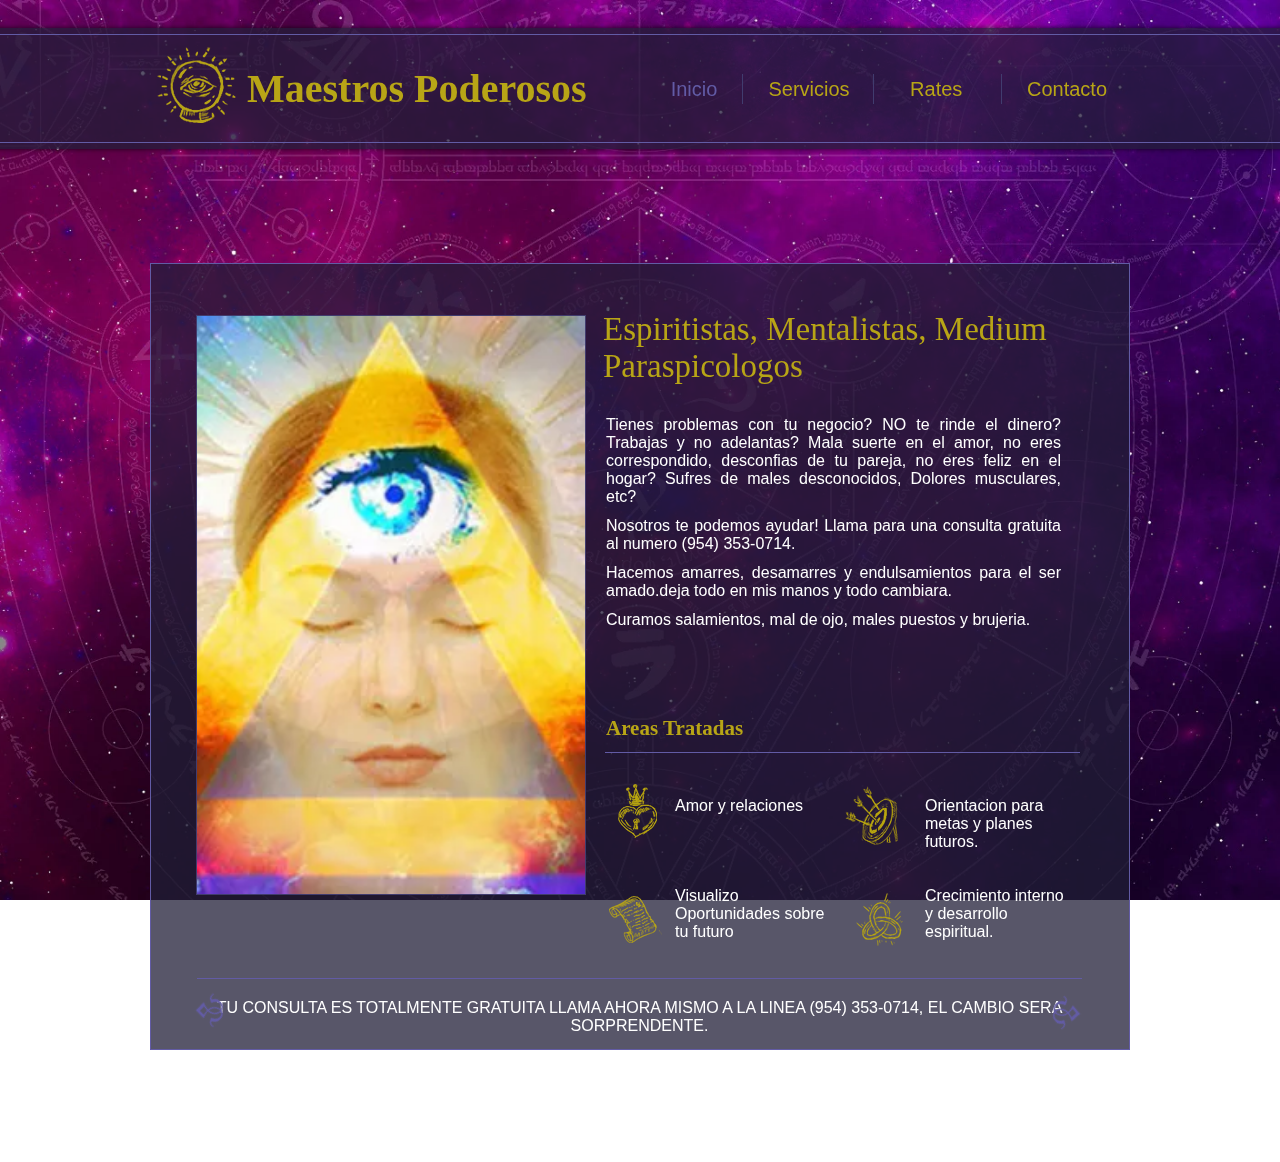
<file: index.html>
<!DOCTYPE html>
<html class="">
    <head>
        <meta http-equiv="Content-Type" content="text/html; charset=UTF-8" />
        <meta http-equiv="X-UA-Compatible" content="IE=Edge" />
        <meta name="fb_admins_meta_tag" content="" />
        <meta property="og:type" content="article" />
        <meta property="og:site_name" content="Amarres de Amor ,Maestros Poderosos" />
        <meta name="SKYPE_TOOLBAR" content="SKYPE_TOOLBAR_PARSER_COMPATIBLE" />
        <meta id="wixMobileViewport" name="viewport" content="width=980, user-scalable=yes" />
        <meta name="description" content="REGRESAMOS A TU PAREJA SOLUCIONAMOS ENGAÑOS SI TU ESPOSO TE ES INFIEL LO BLOQUEAMOS PARA QUE NO TENGA INTIMIDAD CON OTRAS MUJERES, PODEROSA MAGIA BLANCA" />
        <meta property="og:title" content="Amarres de Amor ,Maestros Poderosos inicio" />
        <meta property="og:description" content="REGRESAMOS A TU PAREJA SOLUCIONAMOS ENGAÑOS SI TU ESPOSO TE ES INFIEL LO BLOQUEAMOS PARA QUE NO TENGA INTIMIDAD CON OTRAS MUJERES, PODEROSA MAGIA BLANCA" />
        <meta name="robots" content="index" />

        <link rel="stylesheet" href="./css/estilos.css" type="text/css" />
        <link rel="stylesheet" href="./css/reacted.css" type="text/css" />

        <link rel="shortcut icon" href="./images/ico/ojo.ico" type="image/x-icon" />
        <link rel="apple-touch-icon" href="./images/ico/ojo.ico" type="image/x-icon" />

        <title>
            Amarres de Amor ,Maestros Poderosos
        </title>
    </head>
    <body class="">
        <div id="SITE_CONTAINER" data-santa-render-status="CLIENT">
            <div class="noop" data-santa-version="1.2350.7">
                <div id="SITE_BACKGROUND" class="siteBackground" style="position: absolute; top: 0px; height: 1122px; width: 1349px;">
                    <div id="SITE_BACKGROUND_current_customBgImg16wz" style="top: 0px; background-color: rgb(32, 30, 55); position: fixed; width: 100%; height: 100%;" data-position="fixed" class="siteBackgroundcurrent">
                        <div id="SITE_BACKGROUND_currentImage_customBgImg16wz" style="position: absolute; top: 0px; height: 100%; width: 100%; background-size: cover; background-position: center top; background-repeat: no-repeat; background-image: url(./images/fondo.webp);" data-type="bgimage" class="siteBackgroundcurrentImage" data-image-css="{backgroundSize:cover,backgroundPosition:center top,backgroundRepeat:no-repeat}">
                        </div>
                    </div>
                </div>
                <div class="SITE_ROOT" id="SITE_ROOT" style="width:980px;padding-bottom:40px;">
                    <div id="masterPage" style="width: 980px; position: static; top: 0px; height: 1122px;">
                        <header style="width: 980px; position: absolute; top: 0px; height: 263px; left: 0px;" class="hc1" data-state=" " id="SITE_HEADER">
                            <div id="SITE_HEADERcenteredContent" class="hc1centeredContent">
                                
                                <div id="SITE_HEADERinlineContent" class="hc1inlineContent">
                                    <div style="position: absolute; top: 28px; height: 121px; width: 1349px; left: -185px;" class="bgis1" id="BgmgStrp0-1d75">
                                        <div data-type="bgimage" id="BgmgStrp0-1d75bg" class="bgis1bg" style="background-image: none;">
                                        </div>
                                        <div class="bgis1_outer">
                                            <div class="bgis1_inner">
                                            </div>
                                        </div>
                                        <div id="BgmgStrp0-1d75inlineContent" class="bgis1inlineContent">
                                        </div>
                                    </div>
                                    <div style="left: 6px; position: absolute; top: 45px; width: 80px; height: 78px;" data-exact-height="77.57575757575758" data-content-padding-horizontal="0" data-content-padding-vertical="0" title="" class="wp2" id="WPht0-ccj">
                                        <div id="WPht0-ccjimg" data-style="" class="wp2img" style="position: relative; width: 80px; height: 78px;">
                                            <img id="WPht0-ccjimgimage" alt="" src="./images/ojo.png" style="width: 80px; height: 78px; object-fit: contain;">
                                        </div>
                                    </div>
                                    <div style="left: 97px; width: 570px; position: absolute; top: 65px;" class="txtNew" id="WRchTxt1-prv">
                                        <h1 class="font_0">
                                            <a href="index.html">
                                                Maestros Poderosos
                                            </a>
                                        </h1>
                                    </div>
                                    <nav id="DrpDwnMn0" data-menuborder-y="0" data-menubtn-border="0" data-ribbon-els="0" data-label-pad="0" data-ribbon-extra="0" data-drophposition="" data-dropalign="right" dir="ltr" style="left: 301px; width: 675px; position: absolute; top: 74px; height: 30px;" class="ddm1" data-state="right notMobile">
                                        <div style="text-align:right;" role="navigation" aria-label="Site navigation" id="DrpDwnMn0itemsContainer" class="ddm1itemsContainer">
                                            <a style="display: inherit; color: grey; width: 94px; height: 30px; position: relative; box-sizing: border-box; overflow: visible; visibility: visible;" role="button" tabindex="0" aria-haspopup="false" data-listposition="center" data-direction="ltr" href="index.html" target="_self" class="ddm1repeaterButton" data-state="menu selected idle link notMobile" id="DrpDwnMn00" data-original-gap-between-text-and-btn="30">
                                                <div class="ddm1repeaterButton_wrapper">
                                                    <div style="text-align:center;" id="DrpDwnMn00bg" class="ddm1repeaterButtonbg">
                                                        <p style="text-align: center; line-height: 30px;" id="DrpDwnMn00label" class="ddm1repeaterButtonlabel">
                                                            Inicio
                                                        </p>
                                                    </div>
                                                </div>
                                            </a>
                                            <a style="display: inherit; color: grey; width: 128px; height: 30px; position: relative; box-sizing: border-box; overflow: visible; visibility: visible;" role="button" tabindex="0" aria-haspopup="true" data-listposition="center" data-direction="ltr" href="servicios.html" target="_self" class="ddm1repeaterButton" data-state="menu  idle link notMobile" id="DrpDwnMn01" data-original-gap-between-text-and-btn="31">
                                                <div class="ddm1repeaterButton_wrapper">
                                                    <div style="text-align:center;" id="DrpDwnMn01bg" class="ddm1repeaterButtonbg">
                                                        <p style="text-align: center; line-height: 30px;" id="DrpDwnMn01label" class="ddm1repeaterButtonlabel">
                                                            Servicios
                                                        </p>
                                                    </div>
                                                </div>
                                            </a>
                                            <a style="display: inherit; color: grey; width: 125px; height: 30px; position: relative; box-sizing: border-box; overflow: visible; visibility: visible;" role="button" tabindex="0" aria-haspopup="false" data-listposition="right" data-direction="ltr" href="rates.html" target="_self" class="ddm1repeaterButton" data-state="menu  idle link notMobile" id="DrpDwnMn02" data-original-gap-between-text-and-btn="31">
                                                <div class="ddm1repeaterButton_wrapper">
                                                    <div style="text-align:center;" id="DrpDwnMn02bg" class="ddm1repeaterButtonbg">
                                                        <p style="text-align: center; line-height: 30px;" id="DrpDwnMn02label" class="ddm1repeaterButtonlabel">
                                                            Rates
                                                        </p>
                                                    </div>
                                                </div>
                                            </a>
                                            <a style="display: inherit; color: grey; width: 125px; height: 30px; position: relative; box-sizing: border-box; overflow: visible; visibility: visible;" role="button" tabindex="0" aria-haspopup="false" data-listposition="right" data-direction="ltr" href="contactenos.html" target="_self" class="ddm1repeaterButton" data-state="menu  idle link notMobile" id="DrpDwnMn02" data-original-gap-between-text-and-btn="31">
                                                <div class="ddm1repeaterButton_wrapper">
                                                    <div style="text-align:center;" id="DrpDwnMn02bg" class="ddm1repeaterButtonbg">
                                                        <p style="text-align: center; line-height: 30px;" id="DrpDwnMn02label" class="ddm1repeaterButtonlabel">
                                                            Contacto
                                                        </p>
                                                    </div>
                                                </div>
                                            </a>
                                        </div>
                                        <div id="DrpDwnMn0moreButton" class="ddm1moreButton">
                                        </div>
                                        <div style="visibility: hidden; left: auto; right: 125px; bottom: auto;" data-drophposition="" data-dropalign="right" role="navigation" id="DrpDwnMn0dropWrapper" class="ddm1dropWrapper">
                                            <div style="visibility: hidden; left: auto; right: 125px;" id="subMenuContainer" class="ddm1moreContainer">
                                            </div>
                                        </div>
                                    </nav>
                                </div>
                            </div>
                        </header>
                        <div style="width: 980px; position: absolute; top: 263px; height: 787px; left: 0px;" class="pc1" data-state="" id="PAGES_CONTAINER">
                            <div id="PAGES_CONTAINERcenteredContent" class="pc1centeredContent">
                                    <div style="left: 0px; width: 980px; position: absolute; top: 0px; height: 787px;" class="s_VOwPageGroupSkin" id="SITE_PAGES">
                                        <div style="left: 0px; width: 980px; position: absolute; top: 0px; height: 787px;" class="p1" id="mainPage">
                                            <div id="mainPagebg" class="p1bg">
                                            </div>
                                            <div id="mainPageinlineContent" class="p1inlineContent">
                                                <div style="left: 456px; width: 455px; position: absolute; top: 153px;" class="txtNew" id="WRchTxt0">
                                                    <p class="font_8" style="text-align: justify;">
                                                        Tienes problemas con tu negocio? NO te rinde el dinero? Trabajas y no adelantas? Mala suerte en el amor, no eres correspondido, desconfias de tu pareja, no eres feliz en el hogar? Sufres de males desconocidos, Dolores musculares, etc?
                                                    </p>
                                                    <br/>
                                                    <p class="font_8" style="text-align: justify;">
                                                        Nosotros te podemos ayudar! Llama para una consulta gratuita al numero (954) 353-0714.
                                                    </p>
                                                    <br/>
                                                    <p class="font_8" style="text-align: justify;">
                                                        Hacemos amarres, desamarres y endulsamientos para el ser amado.deja todo en  mis manos y todo cambiara.
                                                    </p>
                                                    <br/>
                                                    <p class="font_8" style="text-align: justify;">
                                                        Curamos salamientos, mal de ojo, males puestos y brujeria.
                                                    </p>
                                                </div>
                                                <div style="left: 525px; width: 150px; position: absolute; top: 534px;" class="txtNew" id="WRchTxt1-1nd">
                                                    <p class="font_8">
                                                        Amor y relaciones
                                                    </p>
                                                    <p class="font_8">&nbsp;</p>
                                                    <p class="font_8">&nbsp;</p>
                                                    <p class="font_8">&nbsp;</p>
                                                    <p class="font_8">&nbsp;</p>
                                                    <p class="font_8">
                                                        Visualizo Oportunidades sobre tu futuro
                                                    </p>
                                                </div>
                                                <div style="left: 468px; position: absolute; top: 520px; width: 39px; height: 55px;" data-exact-height="54.09677419354839" data-content-padding-horizontal="0" data-content-padding-vertical="0" title="" class="WPht2-yiv_hok76ffb" id="WPht2-yiv">
                                                    <div style="width: 39px; height: 55px;" id="WPht2-yivlink" class="WPht2-yiv_hok76ffblink">
                                                        <div id="WPht2-yivimg" data-style="" class="WPht2-yiv_hok76ffbimg" style="position: relative; width: 39px; height: 55px;">
                                                            <img id="WPht2-yivimgimage" alt="" style="width: 39px; height: 55px; object-fit: contain;" src="./images/corazon.png" />
                                                        </div>
                                                    </div>
                                                </div>
                                                <div style="left: 459px; position: absolute; top: 632px; width: 53px; height: 48px;" data-exact-height="47.17582417582417" data-content-padding-horizontal="0" data-content-padding-vertical="0" title="" class="wp2" id="WPht4-13ls">
                                                    <div style="width: 53px; height: 48px;" id="WPht4-13lslink" class="wp2link">
                                                        <div id="WPht4-13lsimg" data-style="" class="wp2img" style="position: relative; width: 53px; height: 48px;">
                                                            <img id="WPht4-13lsimgimage" alt="" style="width: 53px; height: 48px; object-fit: contain;" src="./images/hoja.png" />
                                                        </div>
                                                    </div>
                                                </div>
                                                <div style="left: 695px; position: absolute; top: 523px; width: 53px; height: 59px;" data-exact-height="58.578947368421055" data-content-padding-horizontal="0" data-content-padding-vertical="0" title="" class="wp2" id="WPht5-55e">
                                                    <div style="width: 53px; height: 59px;" id="WPht5-55elink" class="wp2link">
                                                        <div id="WPht5-55eimg" data-style="" class="wp2img" style="position: relative; width: 53px; height: 59px;">
                                                            <img id="WPht5-55eimgimage" alt="" style="width: 53px; height: 59px; object-fit: contain;" src="./images/blanco.png">
                                                        </div>
                                                    </div>
                                                </div>
                                                <div style="left: 706px; position: absolute; top: 630px; width: 47px; height: 53px;" data-exact-height="52.74444444444445" data-content-padding-horizontal="0" data-content-padding-vertical="0" title="" class="wp2" id="WPht6-2bp">
                                                    <div style="width: 47px; height: 53px;" id="WPht6-2bplink" class="wp2link">
                                                        <div id="WPht6-2bpimg" data-style="" class="wp2img" style="position: relative; width: 47px; height: 53px;">
                                                            <img id="WPht6-2bpimgimage" alt="" style="width: 47px; height: 53px; object-fit: contain;" src="./images/pretsel.png" />
                                                        </div>
                                                    </div>
                                                </div>
                                                <div style="left: 46px; position: absolute; top: 52px; width: 390px; height: 580px;" data-exact-height="580" data-content-padding-horizontal="2" data-content-padding-vertical="2" title="" class="wp1" id="WPht1">
                                                    <div style="width: 388px; height: 578px;" id="WPht1link" class="wp1link">
                                                        <div id="WPht1img" data-style="" class="wp1img" style="position: relative; width: 388px; height: 578px;">
                                                            <img id="WPht1imgimage" alt="" src="./images/image.webp" style="width: 388px; height: 578px; object-fit: cover;" />
                                                        </div>
                                                    </div>
                                                </div>
                                                <div style="left: 453px; width: 544px; position: absolute; top: 48px;" class="txtNew" id="WRchTxt1-mzd">
                                                    <h2 class="font_2">
                                                        Espiritistas, Mentalistas, Medium Paraspicologos
                                                    </h2>
                                                </div>
                                                <div style="left: 456px; width: 350px; position: absolute; top: 453px;" class="txtNew" id="WRchTxt2-4zz">
                                                    <h6 class="font_6">
                                                        Areas Tratadas
                                                    </h6>
                                                </div>
                                                <div style="left: 455px; width: 475px; position: absolute; top: 489px; height: 5px;" class="hl1" id="FvGrdLn0-mny">
                                                    <div id="FvGrdLn0-mnyline" class="hl1line">
                                                    </div>
                                                </div>
                                                <div style="left: 775px; width: 150px; position: absolute; top: 534px;" class="txtNew" id="WRchTxt6-42f">
                                                    <p class="font_8">
                                                        Orientacion para metas y planes futuros.
                                                    </p>
                                                    <p class="font_8">
                                                        &nbsp;
                                                    </p>
                                                    <p class="font_8">
                                                        &nbsp;
                                                    </p>
                                                    <p class="font_8">
                                                        Crecimiento interno y desarrollo espiritual.
                                                    </p>
                                                </div>
                                                <div style="left: 47px; width: 885px; position: absolute; top: 715px; height: 5px;" class="hl1" id="FvGrdLn1-10l3">
                                                    <div id="FvGrdLn1-10l3line" class="hl1line">
                                                    </div>
                                                </div>
                                                <div style="left: 27px; width: 925px; position: absolute; top: 736px;" class="txtNew" id="WRchTxt2-165a">
                                                    <p class="font_8" style="text-align:center;">
                                                        TU CONSULTA ES TOTALMENTE GRATUITA LLAMA AHORA MISMO A LA LINEA (954) 353-0714, EL CAMBIO SERA SORPRENDENTE.
                                                    </p>
                                                </div>
                                                <div style="left: 901px; position: absolute; transform: rotate(50deg) translateZ(0px); top: 737px; width: 25px; height: 25px;" data-exact-height="25" data-content-padding-horizontal="0" data-content-padding-vertical="0" title="" class="wp2" data-angle="50" id="WPhtk-12dp">
                                                    <div style="width: 25px; height: 25px;" id="WPhtk-12dplink" class="wp2link">
                                                        <div id="WPhtk-12dpimg" data-style="" class="wp2img" style="position: relative; width: 25px; height: 25px;">
                                                            <img id="WPhtk-12dpimgimage" alt="" style="width: 25px; height: 25px; object-fit: contain;" src="./images/figura.png" />
                                                        </div>
                                                    </div>
                                                </div>
                                                <div style="left: 50px; position: absolute; transform: rotate(226deg) translateZ(0px); top: 735px; width: 25px; height: 25px;" data-exact-height="25" data-content-padding-horizontal="0" data-content-padding-vertical="0" title="" class="wp2" data-angle="226" id="WPht0-mnj">
                                                    <div style="width: 25px; height: 25px;" id="WPht0-mnjlink" class="wp2link">
                                                        <div id="WPht0-mnjimg" data-style="" class="wp2img" style="position: relative; width: 25px; height: 25px;">
                                                            <img id="WPhtk-12dpimgimage" alt="" style="width: 25px; height: 25px; object-fit: contain;" src="./images/figura.png" />
                                                        </div>
                                                    </div>
                                                </div>
                                            </div>
                                        </div>
                                    </div>
                                </div>
                            </div>
                        </div>
                        <footer style="width: 980px; position: absolute; left: 0px; height: 72px; bottom: auto; top: 1050px;" class="fc1_footer fc1" data-state=" " id="SITE_FOOTER">
                            <div id="SITE_FOOTERcenteredContent" class="fc1centeredContent">
                                <div id="SITE_FOOTERinlineContent" class="fc1inlineContent">
                                    <div style="left: 1px; width: 452px; position: absolute; top: 28px;" class="txtNew" id="SITE_STRUCTURE_WRichText_1">
                                        <p class="font_9">
                                            <span class="color_15">
                                                © 2023 by Maestros Poderosos
                                            </span>
                                        </p>
                                    </div>
                                </div>
                            </div>
                        </footer>
                    </div>
                </div>
            </div>
        </div>
    </body>
</html>
</file>
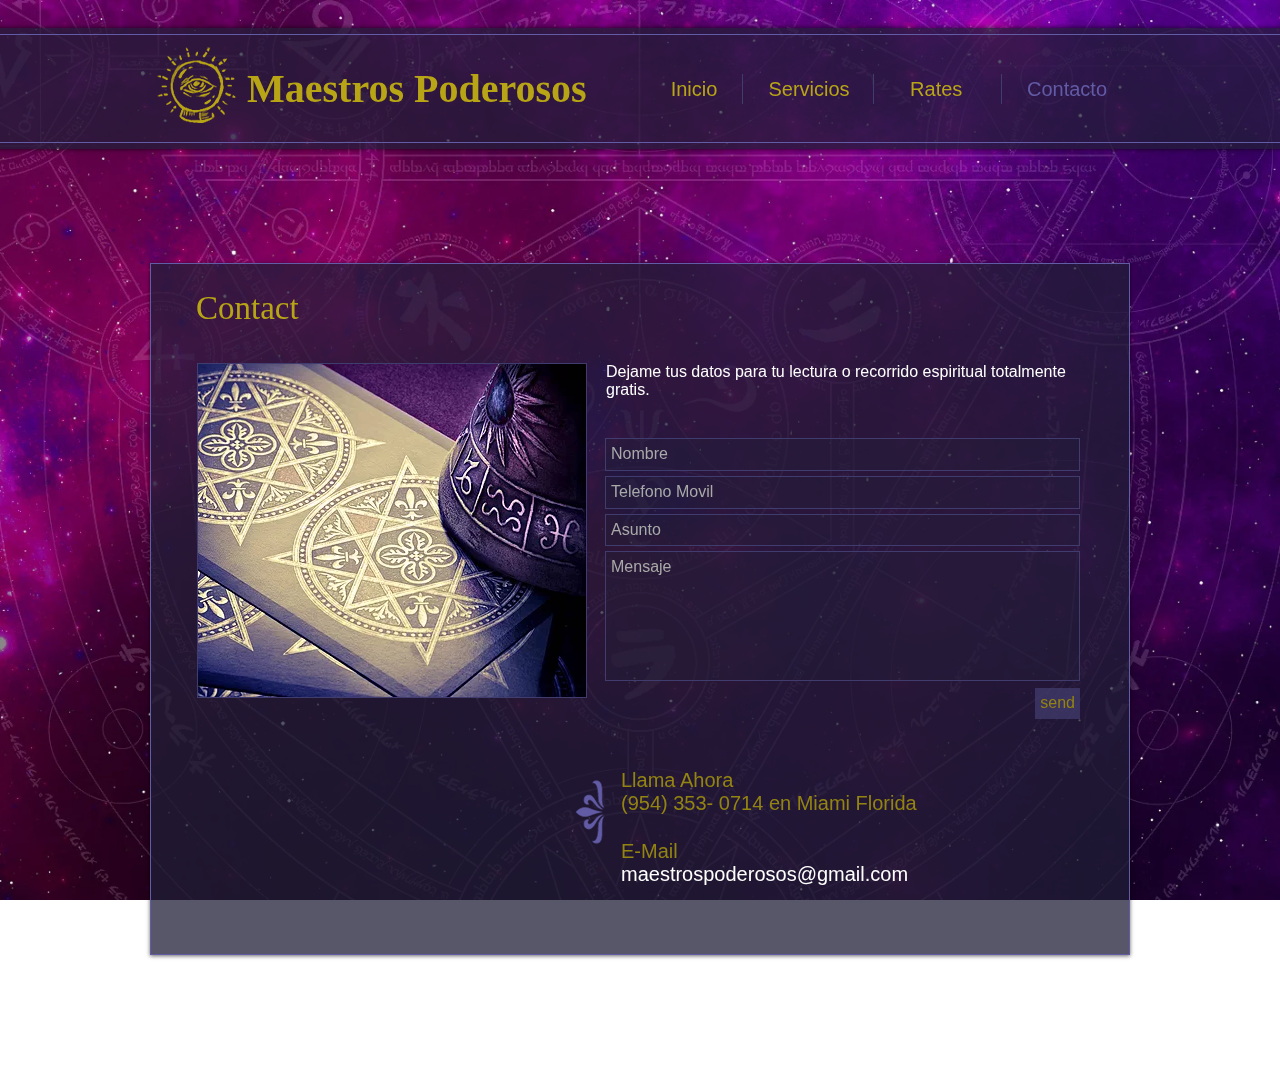
<file: contactenos.html>
<!DOCTYPE html>
<html class="">
    <head>
        <meta http-equiv="Content-Type" content="text/html; charset=UTF-8" />
        <meta http-equiv="X-UA-Compatible" content="IE=Edge" />
        <meta name="fb_admins_meta_tag" content="" />
        <meta property="og:type" content="article" />
        <meta property="og:site_name" content="Amarres de Amor ,Maestros Poderosos" />
        <meta name="SKYPE_TOOLBAR" content="SKYPE_TOOLBAR_PARSER_COMPATIBLE" />
        <meta id="wixMobileViewport" name="viewport" content="width=980, user-scalable=yes" />
        <meta name="description" content="Amarres de Amor ,Maestros Poderosos contactenos" />
        <meta property="og:title" content="Amarres de Amor ,Maestros Poderosos contactenos" />
        <meta property="og:description" content="REGRESAMOS A TU PAREJA SOLUCIONAMOS ENGAÑOS SI TU ESPOSO TE ES INFIEL LO BLOQUEAMOS PARA QUE NO TENGA INTIMIDAD CON OTRAS MUJERES, PODEROSA MAGIA BLANCA" />
        <meta name="robots" content="index" />

        <link rel="stylesheet" href="./css/estilos.css" type="text/css" />
        <link rel="stylesheet" href="./css/contactos.css" type="text/css" />
        <link rel="stylesheet" href="./css/reacted.css" type="text/css" />

        <link rel="shortcut icon" href="./images/ico/ojo.ico" type="image/x-icon" />
        <link rel="apple-touch-icon" href="./images/ico/ojo.ico" type="image/x-icon" />

        <title>
            Contactenos
        </title>
    </head>
    <body class="">
        <div id="SITE_CONTAINER" data-santa-render-status="CLIENT">
            <div class="noop" data-santa-version="1.2350.7">
                <div id="SITE_BACKGROUND" class="siteBackground" style="position: absolute; top: 0px; height: 1027px; width: 1349px;">
                    <div id="SITE_BACKGROUND_current_customBgImg16wz" style="top: 0px; background-color: rgb(32, 30, 55); position: fixed; width: 100%; height: 100%;" data-position="fixed" class="siteBackgroundcurrent">
                        <div id="SITE_BACKGROUND_currentImage_customBgImg16wz" style="position: absolute; top: 0px; height: 100%; width: 100%; background-size: cover; background-position: center top; background-repeat: no-repeat; background-image: url(./images/fondo.webp);" data-type="bgimage" class="siteBackgroundcurrentImage" data-image-css="{backgroundSize:cover,backgroundPosition:center top,backgroundRepeat:no-repeat}">
                        </div>
                        <div id="SITE_BACKGROUNDcurrentVideo" class="siteBackgroundcurrentVideo">
                        </div>
                        <div id="SITE_BACKGROUND_currentOverlay_customBgImg16wz" style="position:absolute;top:0;width:100%;height:100%;" class="siteBackgroundcurrentOverlay">
                        </div>
                    </div>
                </div>
                <div class="SITE_ROOT" id="SITE_ROOT" style="width:980px;padding-bottom:40px;">
                    <div id="masterPage" style="width: 980px; position: static; top: 0px; height: 1027px;">
                        <header style="width: 980px; position: absolute; top: 0px; height: 263px; left: 0px;" class="hc1" id="SITE_HEADER">
                            <div id="SITE_HEADERscreenWidthBackground" class="hc1screenWidthBackground" style="width: 1349px; left: -185px;">
                            </div>
                            <div id="SITE_HEADERcenteredContent" class="hc1centeredContent">
                                <div id="SITE_HEADERbg" class="hc1bg">
                                </div>
                                <div id="SITE_HEADERinlineContent" class="hc1inlineContent">
                                    <div style="position: absolute; top: 28px; height: 121px; width: 1349px; left: -185px;" class="bgis1" id="BgmgStrp0-1d75">
                                        <div data-type="bgimage" id="BgmgStrp0-1d75bg" class="bgis1bg" style="background-image: none;">
                                        </div>
                                        <div class="bgis1_outer">
                                            <div class="bgis1_inner"">
                                            </div>
                                        </div>
                                        <div id="BgmgStrp0-1d75inlineContent" class="bgis1inlineContent">
                                        </div>
                                    </div>
                                    <div style="left: 6px; position: absolute; top: 45px; width: 80px; height: 78px;" data-exact-height="77.57575757575758" data-content-padding-horizontal="0" data-content-padding-vertical="0" title="" class="wp2" id="WPht0-ccj">
                                        <div id="WPht0-ccjimg" data-style="" class="wp2img" style="position: relative; width: 80px; height: 78px;">
                                            <img id="WPht0-ccjimgimage" alt="" src="./images/ojo.png" style="width: 80px; height: 78px; object-fit: contain;">
                                        </div>
                                    </div>
                                    <div style="left: 97px; width: 570px; position: absolute; top: 65px;" class="txtNew" id="WRchTxt1-prv">
                                        <h1 class="font_0">
                                            <a href="index.html">
                                                Maestros Poderosos
                                            </a>
                                        </h1>
                                    </div>
                                    <nav id="DrpDwnMn0" data-menuborder-y="0" data-menubtn-border="0" data-ribbon-els="0" data-label-pad="0" data-ribbon-extra="0" data-drophposition="" data-dropalign="right" dir="ltr" style="left: 301px; width: 675px; position: absolute; top: 74px; height: 30px;" class="ddm1" data-state="right notMobile" data-dropmode="dropDown">
                                        <div style="text-align:right;" role="navigation" aria-label="Site navigation" id="DrpDwnMn0itemsContainer" class="ddm1itemsContainer">
                                            <a style="display: inherit; color: grey; width: 94px; height: 30px; position: relative; box-sizing: border-box; overflow: visible; visibility: visible;" role="button" tabindex="0" aria-haspopup="false" data-listposition="center" data-direction="ltr" href="index.html" target="_self" class="ddm1repeaterButton" data-state="menu  idle link notMobile" id="DrpDwnMn00" data-original-gap-between-text-and-btn="30">
                                                <div class="ddm1repeaterButton_wrapper">
                                                    <div style="text-align:center;" id="DrpDwnMn00bg" class="ddm1repeaterButtonbg">
                                                        <p style="text-align: center; line-height: 30px;" id="DrpDwnMn00label" class="ddm1repeaterButtonlabel">
                                                            Inicio
                                                        </p>
                                                    </div>
                                                </div>
                                            </a>
                                            <a style="display: inherit; color: grey; width: 128px; height: 30px; position: relative; box-sizing: border-box; overflow: visible; visibility: visible;" role="button" tabindex="0" aria-haspopup="true" data-listposition="center" data-direction="ltr" href="servicios.html" target="_self" class="ddm1repeaterButton" data-state="menu  idle link notMobile" id="DrpDwnMn01" data-original-gap-between-text-and-btn="31">
                                                <div class="ddm1repeaterButton_wrapper">
                                                    <div style="text-align:center;" id="DrpDwnMn01bg" class="ddm1repeaterButtonbg">
                                                        <p style="text-align: center; line-height: 30px;" id="DrpDwnMn01label" class="ddm1repeaterButtonlabel">
                                                            Servicios
                                                        </p>
                                                    </div>
                                                </div>
                                            </a>
                                            <a style="display: inherit; color: grey; width: 125px; height: 30px; position: relative; box-sizing: border-box; overflow: visible; visibility: visible;" role="button" tabindex="0" aria-haspopup="false" data-listposition="right" data-direction="ltr" href="rates.html" target="_self" class="ddm1repeaterButton" data-state="menu  idle link notMobile" id="DrpDwnMn02" data-original-gap-between-text-and-btn="31">
                                                <div class="ddm1repeaterButton_wrapper">
                                                    <div style="text-align:center;" id="DrpDwnMn02bg" class="ddm1repeaterButtonbg">
                                                        <p style="text-align: center; line-height: 30px;" id="DrpDwnMn02label" class="ddm1repeaterButtonlabel">
                                                            Rates
                                                        </p>
                                                    </div>
                                                </div>
                                            </a>
                                            <a style="display: inherit; color: grey; width: 125px; height: 30px; position: relative; box-sizing: border-box; overflow: visible; visibility: visible;" role="button" tabindex="0" aria-haspopup="false" data-listposition="right" data-direction="ltr" href="contactenos.html" target="_self" class="ddm1repeaterButton" data-state="menu selected idle link notMobile" id="DrpDwnMn02" data-original-gap-between-text-and-btn="31">
                                                <div class="ddm1repeaterButton_wrapper">
                                                    <div style="text-align:center;" id="DrpDwnMn02bg" class="ddm1repeaterButtonbg">
                                                        <p style="text-align: center; line-height: 30px;" id="DrpDwnMn02label" class="ddm1repeaterButtonlabel">
                                                            Contacto
                                                        </p>
                                                    </div>
                                                </div>
                                            </a>
                                        </div>
                                        <div id="DrpDwnMn0moreButton" class="ddm1moreButton">
                                        </div>
                                        <div style="visibility: hidden; left: auto; right: 125px; bottom: auto;" data-drophposition="" data-dropalign="right" role="navigation" id="DrpDwnMn0dropWrapper" class="ddm1dropWrapper">
                                            <div style="visibility: hidden; left: auto; right: 125px;" id="subMenuContainer" class="ddm1moreContainer">
                                            </div>
                                        </div>
                                    </nav>
                                </div>
                            </div>
                        </header>
                        <div style="width: 980px; position: absolute; top: 263px; height: 692px; left: 0px;" class="pc1" data-state="" id="PAGES_CONTAINER">
                            <div id="PAGES_CONTAINERscreenWidthBackground" class="pc1screenWidthBackground" style="width: 1349px; left: -185px;">
                            </div>
                            <div id="PAGES_CONTAINERcenteredContent" class="pc1centeredContent">
                                <div id="PAGES_CONTAINERbg" class="pc1bg">
                                </div>
                                <div id="PAGES_CONTAINERinlineContent" class="pc1inlineContent">
                                    <div style="left: 0px; width: 980px; position: absolute; top: 0px; height: 692px;" class="s_VOwPageGroupSkin" id="SITE_PAGES">
                                        <div style="left: 0px; width: 980px; position: absolute; top: 0px; height: 787px; display: none;" class="p1" id="mainPage">
                                            <div id="mainPagebg" class="p1bg">
                                            </div>
                                            <div id="mainPageinlineContent" class="p1inlineContent">
                                            </div>
                                        </div>
                                        <div style="left: 0px; width: 980px; position: absolute; top: 0px; height: 624px; display: none;" class="p2" id="c7af">
                                            <div id="c7afbg" class="p2bg">
                                            </div>
                                            <div id="c7afinlineContent" class="p2inlineContent">
                                            </div>
                                        </div>
                                        <div style="left: 0px; width: 980px; position: absolute; top: 0px; height: 692px;" class="p2" id="czpl">
                                            <div id="czplbg" class="p2bg">
                                            </div>
                                            <div id="czplinlineContent" class="p2inlineContent">
                                                <div style="left: 46px; width: 229px; position: absolute; top: 27px;" class="txtNew" id="WRchTxt5-3vb">
                                                    <h2 class="font_2">
                                                        <span class="color_19">
                                                            Contact
                                                        </span>
                                                    </h2>
                                                </div>
                                                <div style="left: 456px; width: 475px; position: absolute; top: 100px;" class="txtNew" id="WRchTxt4">
                                                    <p class="font_8">
                                                        Dejame tus datos para tu lectura o recorrido espiritual totalmente gratis.
                                                    </p>
                                                </div>
                                                <div style="left: 47px; position: absolute; top: 100px; width: 390px; height: 335px;" data-exact-height="335" data-content-padding-horizontal="2" data-content-padding-vertical="2" title="" class="wp1" id="WPht3">
                                                    <div style="width: 388px; height: 333px;" id="WPht3link" class="wp1link">
                                                        <div id="WPht3img" data-style="" class="wp1img" style="position: relative; width: 388px; height: 333px;">
                                                            <div class="wp1imgpreloader" id="WPht3imgpreloader">
                                                            </div>
                                                            <img id="WPht3imgimage" alt="" src="./images/campana.webp" style="width: 388px; height: 333px; object-fit: cover;">
                                                        </div>
                                                    </div>
                                                </div>
                                                <div style="left: 455px; width: 475px; position: absolute; top: 175px; height: 278px;" class="cf1" data-state="  field3Hidden field4Hidden   desktop left" id="CntctFrm0">
                                                    <div id="CntctFrm0wrapper" class="cf1wrapper">
                                                        <div>
                                                            <input id="field1" type="text" name="Nombre" class="cf1_required" placeholder="Nombre" data-aid="nameField">
                                                            <input id="field2" type="text" name="Telefono Movil" class="cf1_required" placeholder="Telefono Movil" data-aid="emailField">
                                                            <input id="field3" type="text" name="Teléfono" class="cf1_hidden cf1_hiddenField" placeholder="Teléfono" data-aid="phoneField">
                                                            <input id="field4" type="text" name="Dirección" class="cf1_hidden cf1_hiddenField" placeholder="Dirección" data-aid="addressField">
                                                            <input id="field5" type="text" name="Asunto" class="" placeholder="Asunto" data-aid="subjectField">
                                                        </div>
                                                        <textarea name="Mensaje" class="cf1fieldMessage" placeholder="Mensaje" data-aid="messageField" id="CntctFrm0fieldMessage"></textarea>
                                                        <button id="CntctFrm0submit" class="cf1submit">
                                                            send
                                                        </button>
                                                        <span class="cf1_success cf1notifications" id="CntctFrm0notifications">
                                                        </span>
                                                    </div>
                                                </div>
                                                <div style="left: 471px; width: 425px; position: absolute; top: 506px;" class="txtNew" id="WRchTxtc-tu4">
                                                    <p class="font_7">
                                                        <span class="color_18">
                                                            Llama Ahora
                                                        </span>
                                                    </p>
                                                    <p class="font_7">
                                                        <span class="color_18">
                                                            (954) 353- 0714 en Miami Florida
                                                        </span>
                                                    </p>
                                                    <h6 class="font_6">
                                                        &nbsp;
                                                    </h6>
                                                    <p class="font_8">
                                                        <span class="color_18">
                                                            <span style="font-size:20px;">
                                                                E-Mail
                                                            </span>
                                                        </span>
                                                    </p>
                                                    <p class="font_8">
                                                        <span style="font-size:20px;">
                                                            <object height="0">
                                                                <a class="auto-generated-link" data-auto-recognition="true" data-content="maestrospoderosos@gmail.com" href="mailto:maestrospoderosos@gmail.com" data-type="mail">
                                                                    maestrospoderosos@gmail.com
                                                                </a>
                                                            </object>
                                                        </span>
                                                    </p>
                                                    <p class="font_7">
                                                        &nbsp;
                                                    </p>
                                                </div>
                                                <div style="left: 423px; position: absolute; top: 511px; width: 33px; height: 75px;" data-exact-height="74.10526315789474" data-content-padding-horizontal="0" data-content-padding-vertical="0" title="" class="wp2" id="WPht6-raa">
                                                    <div style="width: 33px; height: 75px;" id="WPht6-raalink" class="wp2link">
                                                        <div id="WPht6-raaimg" data-style="" class="wp2img" style="position: relative; width: 33px; height: 75px;">
                                                            <img id="WPht6-raaimgimage" alt="" style="width: 33px; height: 75px; object-fit: contain;" src="./images/flor.png">
                                                        </div>
                                                    </div>
                                                </div>
                                            </div>
                                        </div>
                                    </div>
                                </div>
                            </div>
                        </div>
                        <footer style="width: 980px; position: absolute; left: 0px; height: 72px; bottom: auto; top: 955px;" class="fc1_footer fc1" data-state=" " id="SITE_FOOTER">
                            <div id="SITE_FOOTERcenteredContent" class="fc1centeredContent">
                                <div id="SITE_FOOTERinlineContent" class="fc1inlineContent">
                                    <div style="left: 1px; width: 452px; position: absolute; top: 28px;" class="txtNew" id="SITE_STRUCTURE_WRichText_1">
                                        <p class="font_9">
                                            <span class="color_15">
                                                © 2023 by Maestros Poderosos
                                            </span>
                                        </p>
                                    </div>
                                </div>
                            </div>
                        </footer>
                    </div>
                </div>
            </div>
        </div>
    </body>
</html>
</file>
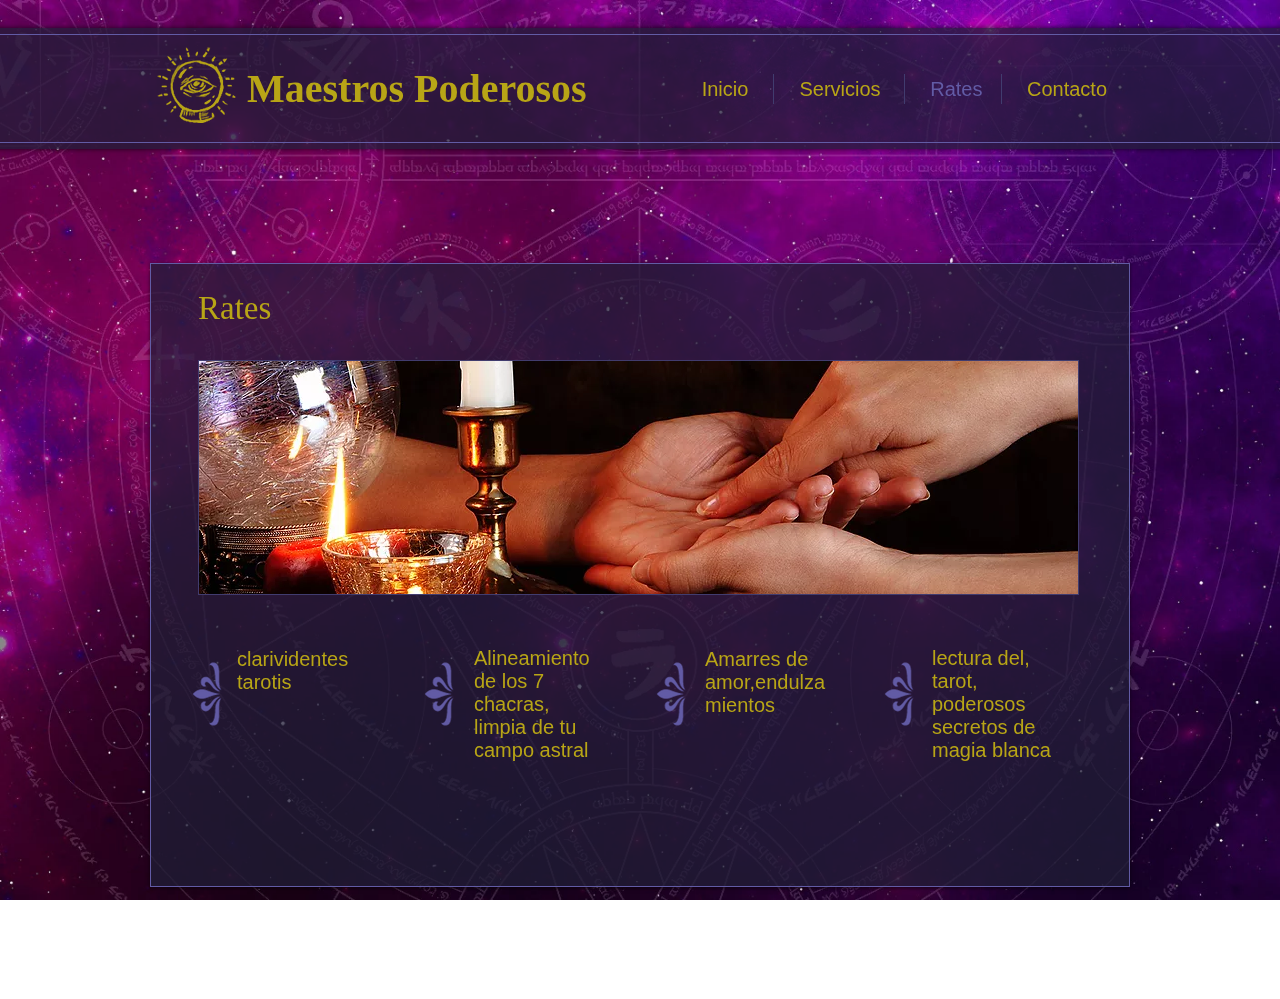
<file: rates.html>
<!DOCTYPE html>
<html class="">
    <head>
        <meta http-equiv="Content-Type" content="text/html; charset=UTF-8" />
        <meta http-equiv="X-UA-Compatible" content="IE=Edge" />
        <meta name="fb_admins_meta_tag" content="" />
        <meta property="og:type" content="article" />
        <meta property="og:site_name" content="Amarres de Amor ,Maestros Poderosos" />
        <meta name="SKYPE_TOOLBAR" content="SKYPE_TOOLBAR_PARSER_COMPATIBLE" />
        <meta id="wixMobileViewport" name="viewport" content="width=980, user-scalable=yes" />
        <meta name="description" content="Amarres de Amor ,Maestros Poderosos nuestros rates" />
        <meta property="og:title" content="Amarres de Amor ,Maestros Poderosos rates" />
        <meta property="og:description" content="REGRESAMOS A TU PAREJA SOLUCIONAMOS ENGAÑOS SI TU ESPOSO TE ES INFIEL LO BLOQUEAMOS PARA QUE NO TENGA INTIMIDAD CON OTRAS MUJERES, PODEROSA MAGIA BLANCA" />
        <meta name="robots" content="index" />

        <link rel="stylesheet" href="./css/estilos.css" type="text/css" />
        <link rel="stylesheet" href="./css/reacted.css" type="text/css" />

        <link rel="shortcut icon" href="./images/ico/ojo.ico" type="image/x-icon" />
        <link rel="apple-touch-icon" href="./images/ico/ojo.ico" type="image/x-icon" />

        <title>
            Rate
        </title>
    </head>
    <body class="">
        <div id="SITE_CONTAINER" data-santa-render-status="CLIENT">
            <div class="noop" data-santa-version="1.2350.7">
                <div id="SITE_BACKGROUND" class="siteBackground" style="position: absolute; top: 0px; height: 959px; width: 1349px;">
                    <div id="SITE_BACKGROUND_current_customBgImg16wz" style="top: 0px; background-color: rgb(32, 30, 55); position: fixed; width: 100%; height: 100%;" data-position="fixed" class="siteBackgroundcurrent">
                        <div id="SITE_BACKGROUND_currentImage_customBgImg16wz" style="position: absolute; top: 0px; height: 100%; width: 100%; background-size: cover; background-position: center top; background-repeat: no-repeat; background-image: url(./images/fondo.webp);" data-type="bgimage" class="siteBackgroundcurrentImage" data-image-css="{backgroundSize:cover,backgroundPosition:center top,backgroundRepeat:no-repeat}">
                        </div>
                        <div id="SITE_BACKGROUNDcurrentVideo" class="siteBackgroundcurrentVideo">
                        </div>
                        <div id="SITE_BACKGROUND_currentOverlay_customBgImg16wz" style="position:absolute;top:0;width:100%;height:100%;" class="siteBackgroundcurrentOverlay">
                        </div>
                    </div>
                </div>
                <div class="SITE_ROOT" id="SITE_ROOT" style="width:980px;padding-bottom:40px;">
                    <div id="masterPage" style="width: 980px; position: static; top: 0px; height: 959px;">
                        <header style="width: 980px; position: absolute; top: 0px; height: 263px; left: 0px;" class="hc1" id="SITE_HEADER">
                            <div id="SITE_HEADERscreenWidthBackground" class="hc1screenWidthBackground" style="width: 1349px; left: -185px;">
                            </div>
                            <div id="SITE_HEADERcenteredContent" class="hc1centeredContent">
                                <div id="SITE_HEADERbg" class="hc1bg">
                                </div>
                                <div id="SITE_HEADERinlineContent" class="hc1inlineContent">
                                    <div style="position: absolute; top: 28px; height: 121px; width: 1349px; left: -185px;" class="bgis1" id="BgmgStrp0-1d75">
                                        <div data-type="bgimage" id="BgmgStrp0-1d75bg" class="bgis1bg" style="background-image: none;">
                                        </div>
                                        <div class="bgis1_outer">
                                            <div class="bgis1_inner">
                                            </div>
                                        </div>
                                    </div>
                                    <div style="left: 6px; position: absolute; top: 45px; width: 80px; height: 78px;" data-exact-height="77.57575757575758" data-content-padding-horizontal="0" data-content-padding-vertical="0" title="" class="wp2" id="WPht0-ccj">
                                        <div id="WPht0-ccjimg" data-style="" class="wp2img" style="position: relative; width: 80px; height: 78px;">
                                            <img id="WPht0-ccjimgimage" alt="" src="./images/ojo.png" style="width: 80px; height: 78px; object-fit: contain;">
                                        </div>
                                    </div>
                                    <div style="left: 97px; width: 570px; position: absolute; top: 65px;" class="txtNew" id="WRchTxt1-prv">
                                        <h1 class="font_0">
                                            <a href="index.html">
                                                Maestros Poderosos
                                            </a>
                                        </h1>
                                    </div>
                                    <nav id="DrpDwnMn0" data-menuborder-y="0" data-menubtn-border="0" data-ribbon-els="0" data-label-pad="0" data-ribbon-extra="0" data-drophposition="" data-dropalign="right" dir="ltr" style="left: 301px; width: 675px; position: absolute; top: 74px; height: 30px;" class="ddm1" data-state="right notMobile" data-dropmode="dropDown">
                                        <div style="text-align:right;" role="navigation" aria-label="Site navigation" id="DrpDwnMn0itemsContainer" class="ddm1itemsContainer">
                                            <a style="display: inherit; color: grey; width: 94px; height: 30px; position: relative; box-sizing: border-box; overflow: visible; visibility: visible;" role="button" tabindex="0" aria-haspopup="false" data-listposition="center" data-direction="ltr" href="index.html" target="_self" class="ddm1repeaterButton" data-state="menu  idle link notMobile" id="DrpDwnMn00" data-original-gap-between-text-and-btn="30">
                                                <div class="ddm1repeaterButton_wrapper">
                                                    <div style="text-align:center;" id="DrpDwnMn00bg" class="ddm1repeaterButtonbg">
                                                        <p style="text-align: center; line-height: 30px;" id="DrpDwnMn00label" class="ddm1repeaterButtonlabel">
                                                            Inicio
                                                        </p>
                                                    </div>
                                                </div>
                                            </a>
                                            <a style="display: inherit; color: grey; width: 128px; height: 30px; position: relative; box-sizing: border-box; overflow: visible; visibility: visible;" role="button" tabindex="0" aria-haspopup="true" data-listposition="center" data-direction="ltr" href="servicios.html" target="_self" class="ddm1repeaterButton" id="DrpDwnMn01" data-original-gap-between-text-and-btn="31">
                                                <div class="ddm1repeaterButton_wrapper">
                                                    <div style="text-align:center;" id="DrpDwnMn01bg" class="ddm1repeaterButtonbg">
                                                        <p style="text-align: center; line-height: 30px;" id="DrpDwnMn01label" class="ddm1repeaterButtonlabel">
                                                            Servicios
                                                        </p>
                                                    </div>
                                                </div>
                                            </a>
                                            <a style="display: inherit; color: grey; width: 94px; height: 30px; position: relative; box-sizing: border-box; overflow: visible; visibility: visible;" role="button" tabindex="0" aria-haspopup="false" data-listposition="center" data-direction="ltr" href="rates.html" target="_self" class="ddm1repeaterButton" data-state="menu selected idle link notMobile" id="DrpDwnMn00" data-original-gap-between-text-and-btn="30">
                                                <div class="ddm1repeaterButton_wrapper">
                                                    <div style="text-align:center;" id="DrpDwnMn00bg" class="ddm1repeaterButtonbg">
                                                        <p style="text-align: center; line-height: 30px;" id="DrpDwnMn00label" class="ddm1repeaterButtonlabel">
                                                            Rates
                                                        </p>
                                                    </div>
                                                </div>
                                            </a>
                                            <a style="display: inherit; color: grey; width: 125px; height: 30px; position: relative; box-sizing: border-box; overflow: visible; visibility: visible;" role="button" tabindex="0" aria-haspopup="false" data-listposition="right" data-direction="ltr" href="contactenos.html" target="_self" class="ddm1repeaterButton" id="DrpDwnMn02" data-original-gap-between-text-and-btn="31">
                                                <div class="ddm1repeaterButton_wrapper">
                                                    <div style="text-align:center;" id="DrpDwnMn02bg" class="ddm1repeaterButtonbg">
                                                        <p style="text-align: center; line-height: 30px;" id="DrpDwnMn02label" class="ddm1repeaterButtonlabel">
                                                            Contacto
                                                        </p>
                                                    </div>
                                                </div>
                                            </a>
                                        </div>
                                        <div id="DrpDwnMn0moreButton" class="ddm1moreButton">
                                        </div>
                                        <div style="visibility: hidden; left: auto; right: 125px; bottom: auto;" data-drophposition="" data-dropalign="right" role="navigation" id="DrpDwnMn0dropWrapper" class="ddm1dropWrapper">
                                            <div style="visibility: hidden; left: auto; right: 125px;" id="subMenuContainer" class="ddm1moreContainer">
                                            </div>
                                        </div>
                                    </nav>
                                </div>
                            </div>
                        </header>
                        <div style="width: 980px; position: absolute; top: 263px; height: 624px; left: 0px;" class="pc1" data-state="" id="PAGES_CONTAINER">
                            <div id="PAGES_CONTAINERcenteredContent" class="pc1centeredContent">
                                <div id="PAGES_CONTAINERbg" class="pc1bg">
                                </div>
                                <div id="PAGES_CONTAINERinlineContent" class="pc1inlineContent">
                                    <div style="left: 0px; width: 980px; position: absolute; top: 0px; height: 624px;" class="s_VOwPageGroupSkin" id="SITE_PAGES">
                                        <div style="left: 0px; width: 980px; position: absolute; top: 0px; height: 787px; display: none;" class="p1" id="mainPage">
                                            <div id="mainPagebg" class="p1bg">
                                            </div>
                                            <div id="mainPageinlineContent" class="p1inlineContent">
                                            </div>
                                        </div>
                                        <div style="left: 0px; width: 980px; position: absolute; top: 0px; height: 624px;" class="p2" id="c7af">
                                            <div id="c7afbg" class="p2bg">
                                            </div>
                                            <div id="c7afinlineContent" class="p2inlineContent">
                                                <div style="left: 48px; width: 105px; position: absolute; top: 27px;" class="txtNew" id="WRchTxtb-ljt">
                                                    <h2 class="font_2">
                                                        Rates
                                                    </h2>
                                                </div>
                                                <div style="left: 48px; position: absolute; top: 97px; width: 881px; height: 235px;" data-exact-height="235" data-content-padding-horizontal="2" data-content-padding-vertical="2" title="" class="wp1" id="WPhtw-tgw">
                                                    <div style="width: 879px; height: 233px;" id="WPhtw-tgwlink" class="wp1link">
                                                        <div id="WPhtw-tgwimg" data-style="" class="wp1img" style="position: relative; width: 879px; height: 233px;">
                                                            <div class="wp1imgpreloader" id="WPhtw-tgwimgpreloader">
                                                            </div>
                                                            <img id="WPhtw-tgwimgimage" alt="" src="./images/mano.webp" style="width: 879px; height: 233px; object-fit: cover;">
                                                        </div>
                                                    </div>
                                                </div>
                                                <div style="left: 40px; position: absolute; top: 393px; width: 33px; height: 75px;" data-exact-height="74.10526315789474" data-content-padding-horizontal="0" data-content-padding-vertical="0" title="" class="wp2" id="WPhtx-869">
                                                    <div style="width: 33px; height: 75px;" id="WPhtx-869link" class="wp2link">
                                                        <div id="WPhtx-869img" data-style="" class="wp2img" style="position: relative; width: 33px; height: 75px;">
                                                            <div class="wp2imgpreloader" id="WPhtx-869imgpreloader">
                                                            </div>
                                                            <img id="WPhtx-869imgimage" alt="" style="width: 33px; height: 75px; object-fit: contain;" src="./images/flor.png">
                                                        </div>
                                                    </div>
                                                </div>
                                                <div style="left: 87px; width: 135px; position: absolute; top: 385px;" class="txtNew" id="WRchTxtc-x7o">
                                                    <p class="font_7">
                                                        clarividentes tarotis
                                                    </p>
                                                </div>
                                                <div style="left: 555px; width: 125px; position: absolute; top: 385px;" class="txtNew" id="WRchTxtd-kej">
                                                    <p class="font_7">
                                                        Amarres de amor,endulzamientos
                                                    </p>
                                                </div>
                                                <div style="left: 324px; width: 129px; position: absolute; top: 384px;" class="txtNew" id="WRchTxte-12bb">
                                                    <p class="font_7">
                                                        Alineamiento de los 7 chacras, limpia de tu campo astral
                                                    </p>
                                                </div>
                                                <div style="left: 782px; width: 135px; position: absolute; top: 384px;" class="txtNew" id="WRchTxtf-n54">
                                                    <p class="font_7">
                                                        lectura del, tarot, poderosos secretos de magia blanca
                                                    </p>
                                                </div>
                                                <div style="left: 272px; position: absolute; top: 393px; width: 33px; height: 75px;" data-exact-height="74.10526315789474" data-content-padding-horizontal="0" data-content-padding-vertical="0" title="" class="wp2" id="WPht2-e03">
                                                    <div style="width: 33px; height: 75px;" id="WPht2-e03link" class="wp2link">
                                                        <div id="WPht2-e03img" data-style="" class="wp2img" style="position: relative; width: 33px; height: 75px;">
                                                            <div class="wp2imgpreloader" id="WPht2-e03imgpreloader">
                                                            </div>
                                                            <img id="WPht2-e03imgimage" alt="" style="width: 33px; height: 75px; object-fit: contain;" src="./images/flor.png">
                                                        </div>
                                                    </div>
                                                </div>
                                                <div style="left: 504px; position: absolute; top: 393px; width: 33px; height: 75px;" data-exact-height="74.10526315789474" data-content-padding-horizontal="0" data-content-padding-vertical="0" title="" class="wp2" id="WPht4-sic">
                                                    <div style="width: 33px; height: 75px;" id="WPht4-siclink" class="wp2link">
                                                        <div id="WPht4-sicimg" data-style="" class="wp2img" style="position: relative; width: 33px; height: 75px;">
                                                            <div class="wp2imgpreloader" id="WPht4-sicimgpreloader">
                                                            </div>
                                                            <img id="WPht4-sicimgimage" alt="" style="width: 33px; height: 75px; object-fit: contain;" src="./images/flor.png">
                                                        </div>
                                                    </div>
                                                </div><div style="left: 732px; position: absolute; top: 393px; width: 33px; height: 75px;" data-exact-height="74.10526315789474" data-content-padding-horizontal="0" data-content-padding-vertical="0" title="" class="wp2" id="WPht5-1647">
                                                    <div style="width: 33px; height: 75px;" id="WPht5-1647link" class="wp2link">
                                                        <div id="WPht5-1647img" data-style="" class="wp2img" style="position: relative; width: 33px; height: 75px;">
                                                            <div class="wp2imgpreloader" id="WPht5-1647imgpreloader">
                                                            </div>
                                                            <img id="WPht5-1647imgimage" alt="" style="width: 33px; height: 75px; object-fit: contain;" src="./images/flor.png">
                                                        </div>
                                                    </div>
                                                </div>
                                            </div>
                                        </div>
                                    </div>
                                </div>
                            </div>
                        </div>
                        <footer style="width: 980px; position: absolute; left: 0px; height: 72px; bottom: auto; top: 887px;" class="fc1_footer fc1" data-state=" " id="SITE_FOOTER">
                            <div id="SITE_FOOTERscreenWidthBackground" class="fc1screenWidthBackground" style="width: 1349px; left: -185px;">
                            </div>
                            <div id="SITE_FOOTERcenteredContent" class="fc1centeredContent">
                                <div id="SITE_FOOTERbg" class="fc1bg">
                                </div>
                                <div id="SITE_FOOTERinlineContent" class="fc1inlineContent">
                                    <div style="left: 1px; width: 452px; position: absolute; top: 28px;" class="txtNew" id="SITE_STRUCTURE_WRichText_1">
                                        <p class="font_9">
                                            <span class="color_15">
                                                © 2023 by Maestros Poderosos
                                            </span>
                                        </p>
                                    </div>
                                </div>
                            </div>
                        </footer>
                    </div>
                </div>
            </div>
        </div>
    </body>
</html>
</file>
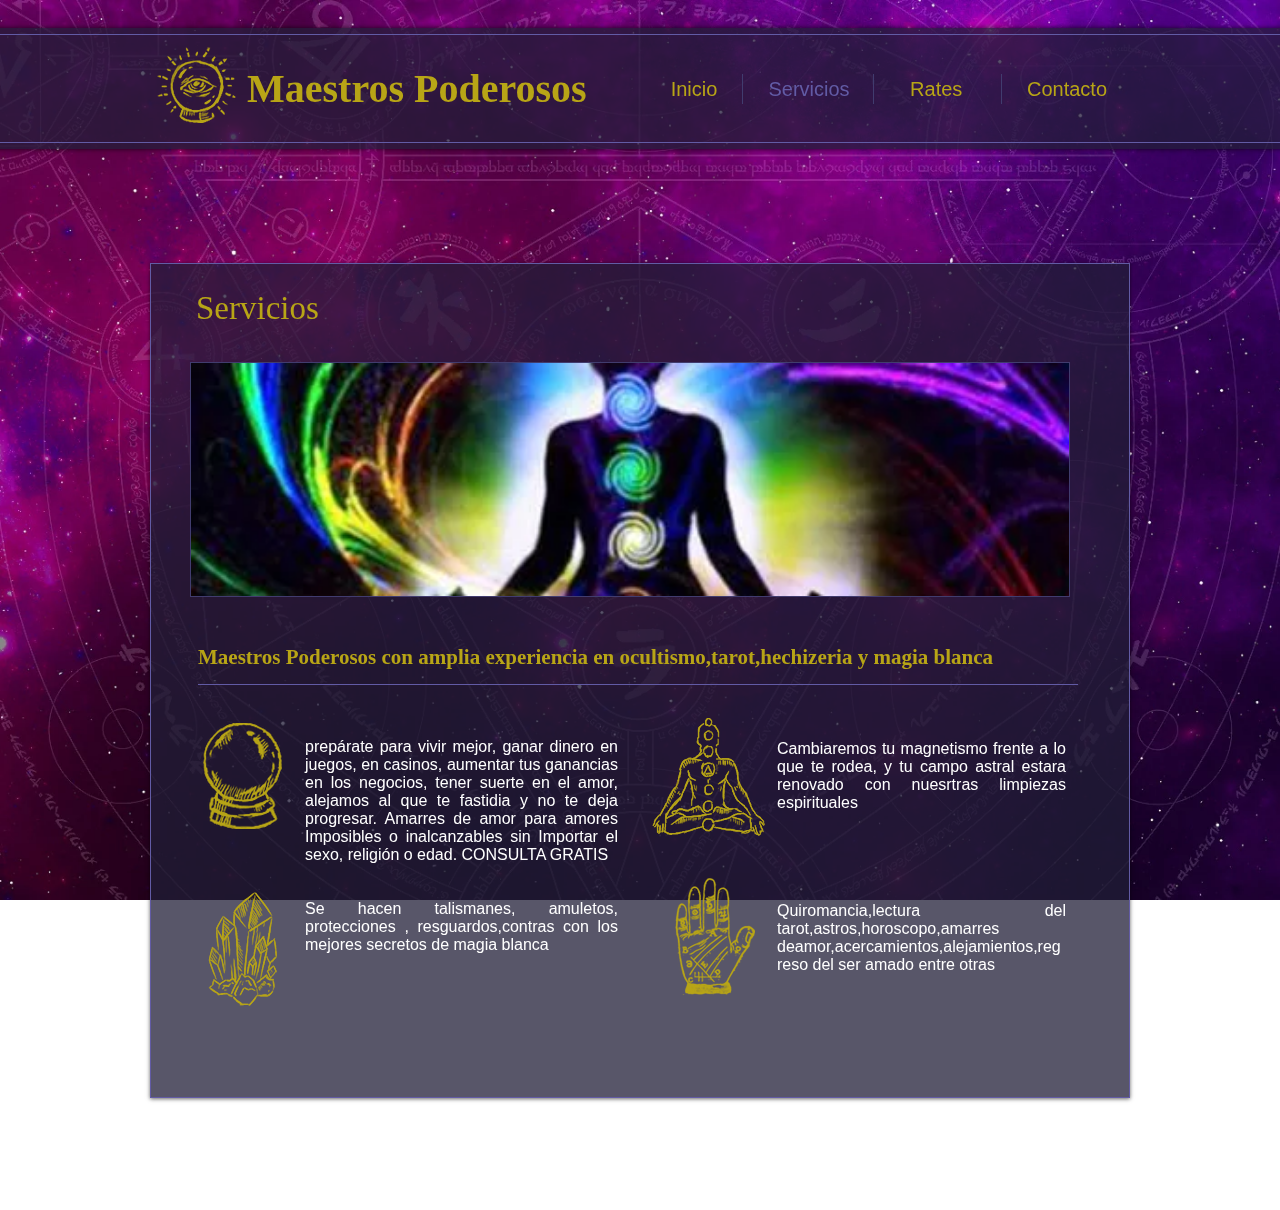
<file: servicios.html>
<!DOCTYPE html>
<html class="">
    <head>
        <meta http-equiv="Content-Type" content="text/html; charset=UTF-8" />
        <meta http-equiv="X-UA-Compatible" content="IE=Edge" />
        <meta name="fb_admins_meta_tag" content="" />
        <meta property="og:type" content="article" />
        <meta property="og:site_name" content="Amarres de Amor ,Maestros Poderosos" />
        <meta name="SKYPE_TOOLBAR" content="SKYPE_TOOLBAR_PARSER_COMPATIBLE" />
        <meta id="wixMobileViewport" name="viewport" content="width=980, user-scalable=yes" />
        <meta name="description" content="Amarres de Amor ,Maestros Poderosos nuestros servicios />
        <meta property="og:title" content="Amarres de Amor ,Maestros Poderosos servicios" />
        <meta property="og:description" content="REGRESAMOS A TU PAREJA SOLUCIONAMOS ENGAÑOS SI TU ESPOSO TE ES INFIEL LO BLOQUEAMOS PARA QUE NO TENGA INTIMIDAD CON OTRAS MUJERES, PODEROSA MAGIA BLANCA" />
        <meta name="robots" content="index" />

        <link rel="stylesheet" href="./css/estilos.css" type="text/css" />
        <link rel="stylesheet" href="./css/reacted.css" type="text/css" />

        <link rel="shortcut icon" href="./images/ico/ojo.ico" type="image/x-icon" />
        <link rel="apple-touch-icon" href="./images/ico/ojo.ico" type="image/x-icon" />

        <title>
            Servicios
        </title>
    </head>
    <body class="">
        <div id="SITE_CONTAINER" data-santa-render-status="CLIENT">
            <div class="noop" data-santa-version="1.2350.7">
                <div id="SITE_BACKGROUND" class="siteBackground" style="position: absolute; top: 0px; height: 1170px; width: 1349px;">
                    <div id="SITE_BACKGROUND_current_customBgImgxri" style="top: 0px; background-color: rgb(32, 30, 55); position: fixed; width: 100%; height: 100%;" data-position="fixed" class="siteBackgroundcurrent">
                        <div id="SITE_BACKGROUND_currentImage_customBgImgxri" style="position: absolute; top: 0px; height: 100%; width: 100%; background-size: cover; background-position: center top; background-repeat: no-repeat; background-image: url(./images/fondo.webp);" data-type="bgimage" class="siteBackgroundcurrentImage" data-image-css="{&quot;backgroundSize&quot;:&quot;cover&quot;,&quot;backgroundPosition&quot;:&quot;center top&quot;,&quot;backgroundRepeat&quot;:&quot;no-repeat&quot;}">
                        </div>
                        <div id="SITE_BACKGROUNDcurrentVideo" class="siteBackgroundcurrentVideo">
                        </div>
                        <div id="SITE_BACKGROUND_currentOverlay_customBgImgxri" style="position:absolute;top:0;width:100%;height:100%;" class="siteBackgroundcurrentOverlay">
                        </div>
                    </div>
                </div>
                <div class="SITE_ROOT" id="SITE_ROOT" style="width:980px;padding-bottom:40px;">
                    <div id="masterPage" style="width: 980px; position: static; top: 0px; height: 1170px;">
                        <header style="width: 980px; position: absolute; top: 0px; height: 263px; left: 0px;" class="hc1" data-state=" " id="SITE_HEADER">
                            <div id="SITE_HEADERscreenWidthBackground" class="hc1screenWidthBackground" style="width: 1349px; left: -185px;">
                            </div>
                            <div id="SITE_HEADERcenteredContent" class="hc1centeredContent">
                                <div id="SITE_HEADERbg" class="hc1bg">
                                </div>
                                <div id="SITE_HEADERinlineContent" class="hc1inlineContent">
                                    <div style="position: absolute; top: 28px; height: 121px; width: 1349px; left: -185px;" class="bgis1" id="BgmgStrp0-1d75">
                                        <div data-type="bgimage" id="BgmgStrp0-1d75bg" class="bgis1bg" style="background-image: none;">
                                        </div>
                                        <div class="bgis1_outer">
                                            <div class="bgis1_inner">
                                            </div>
                                        </div>
                                        <div id="BgmgStrp0-1d75inlineContent" class="bgis1inlineContent">
                                        </div>
                                    </div>
                                    <div style="left: 6px; position: absolute; top: 45px; width: 80px; height: 78px;" data-exact-height="77.57575757575758" data-content-padding-horizontal="0" data-content-padding-vertical="0" title="" class="wp2" id="WPht0-ccj">
                                        <div id="WPht0-ccjimg" data-style="" class="wp2img" style="position: relative; width: 80px; height: 78px;">
                                            <img id="WPht0-ccjimgimage" alt="" src="./images/ojo.png" style="width: 80px; height: 78px; object-fit: contain;">
                                        </div>
                                    </div>
                                    <div style="left: 97px; width: 570px; position: absolute; top: 65px;" class="txtNew" id="WRchTxt1-prv">
                                        <h1 class="font_0">
                                            <a href="index.html">
                                                Maestros Poderosos
                                            </a>
                                        </h1>
                                    </div>
                                    <nav id="DrpDwnMn0" data-menuborder-y="0" data-menubtn-border="0" data-ribbon-els="0" data-label-pad="0" data-ribbon-extra="0" data-drophposition="" data-dropalign="right" dir="ltr" style="left: 301px; width: 675px; position: absolute; top: 74px; height: 30px;" class="ddm1" data-state="right notMobile" data-dropmode="dropDown">
                                        <div style="text-align:right;" role="navigation" aria-label="Site navigation" id="DrpDwnMn0itemsContainer" class="ddm1itemsContainer">
                                            <a style="display: inherit; color: grey; width: 94px; height: 30px; position: relative; box-sizing: border-box; overflow: visible; visibility: visible;" role="button" tabindex="0" aria-haspopup="false" data-listposition="center" data-direction="ltr" href="index.html" target="_self" class="ddm1repeaterButton" data-state="menu  idle link notMobile" id="DrpDwnMn00" data-original-gap-between-text-and-btn="30">
                                                <div class="ddm1repeaterButton_wrapper">
                                                    <div style="text-align:center;" id="DrpDwnMn00bg" class="ddm1repeaterButtonbg">
                                                        <p style="text-align: center; line-height: 30px;" id="DrpDwnMn00label" class="ddm1repeaterButtonlabel">
                                                            Inicio
                                                        </p>
                                                    </div>
                                                </div>
                                            </a>
                                            <a style="display: inherit; color: grey; width: 128px; height: 30px; position: relative; box-sizing: border-box; overflow: visible; visibility: visible;" role="button" tabindex="0" aria-haspopup="true" data-listposition="center" data-direction="ltr" href="servicios.html" target="_self" class="ddm1repeaterButton" data-state="menu selected idle link notMobile" id="DrpDwnMn01" data-original-gap-between-text-and-btn="31">
                                                <div class="ddm1repeaterButton_wrapper">
                                                    <div style="text-align:center;" id="DrpDwnMn01bg" class="ddm1repeaterButtonbg">
                                                        <p style="text-align: center; line-height: 30px;" id="DrpDwnMn01label" class="ddm1repeaterButtonlabel">
                                                            Servicios
                                                        </p>
                                                    </div>
                                                </div>
                                            </a>
                                            <a style="display: inherit; color: grey; width: 125px; height: 30px; position: relative; box-sizing: border-box; overflow: visible; visibility: visible;" role="button" tabindex="0" aria-haspopup="false" data-listposition="right" data-direction="ltr" href="rates.html" target="_self" class="ddm1repeaterButton" data-state="menu  idle link notMobile" id="DrpDwnMn02" data-original-gap-between-text-and-btn="31">
                                                <div class="ddm1repeaterButton_wrapper">
                                                    <div style="text-align:center;" id="DrpDwnMn02bg" class="ddm1repeaterButtonbg">
                                                        <p style="text-align: center; line-height: 30px;" id="DrpDwnMn02label" class="ddm1repeaterButtonlabel">
                                                            Rates
                                                        </p>
                                                    </div>
                                                </div>
                                            </a>
                                            <a style="display: inherit; color: grey; width: 125px; height: 30px; position: relative; box-sizing: border-box; overflow: visible; visibility: visible;" role="button" tabindex="0" aria-haspopup="false" data-listposition="right" data-direction="ltr" href="contactenos.html" target="_self" class="ddm1repeaterButton" data-state="menu  idle link notMobile" id="DrpDwnMn02" data-original-gap-between-text-and-btn="31">
                                                <div class="ddm1repeaterButton_wrapper">
                                                    <div style="text-align:center;" id="DrpDwnMn02bg" class="ddm1repeaterButtonbg">
                                                        <p style="text-align: center; line-height: 30px;" id="DrpDwnMn02label" class="ddm1repeaterButtonlabel">
                                                            Contacto
                                                        </p>
                                                    </div>
                                                </div>
                                            </a>
                                        </div>
                                        <div id="DrpDwnMn0moreButton" class="ddm1moreButton">
                                        </div>
                                        <div style="visibility: hidden; left: auto; right: 125px; bottom: auto;" data-drophposition="" data-dropalign="right" role="navigation" id="DrpDwnMn0dropWrapper" class="ddm1dropWrapper">
                                            <div style="visibility: hidden; left: auto; right: 125px;" id="subMenuContainer" class="ddm1moreContainer">
                                            </div>
                                        </div>
                                    </nav>
                                </div>
                            </div>
                        </header>
                        <div style="width: 980px; position: absolute; top: 263px; height: 835px; left: 0px;" class="pc1" data-state="" id="PAGES_CONTAINER">
                            <div id="PAGES_CONTAINERscreenWidthBackground" class="pc1screenWidthBackground" style="width: 1349px; left: -185px;">
                            </div>
                            <div id="PAGES_CONTAINERcenteredContent" class="pc1centeredContent">
                                <div id="PAGES_CONTAINERbg" class="pc1bg">
                                </div>
                                <div id="PAGES_CONTAINERinlineContent" class="pc1inlineContent">
                                    <div style="left: 0px; width: 980px; position: absolute; top: 0px; height: 835px;" class="s_VOwPageGroupSkin" id="SITE_PAGES">
                                        <div style="left: 0px; width: 980px; position: absolute; top: 0px; height: 835px;" class="p2" id="c24so">
                                            <div id="c24sobg" class="p2bg">
                                            </div>
                                            <div id="c24soinlineContent" class="p2inlineContent">
                                                <div style="left: 40px; position: absolute; top: 99px; width: 880px; height: 235px;" data-exact-height="235" data-content-padding-horizontal="2" data-content-padding-vertical="2" title="" class="wp1" id="WPht5-10e5">
                                                    <div style="width: 878px; height: 233px;" id="WPht5-10e5link" class="wp1link">
                                                        <div id="WPht5-10e5img" data-style="" class="wp1img" style="position: relative; width: 878px; height: 233px;">
                                                            <div class="wp1imgpreloader" id="WPht5-10e5imgpreloader">
                                                            </div>
                                                            <img id="WPht5-10e5imgimage" alt="" src="./images/cuerpo.webp" style="width: 878px; height: 233px; object-fit: cover;" />
                                                        </div>
                                                    </div>
                                                </div>
                                                <div style="left: 46px; width: 292px; position: absolute; top: 27px;" class="txtNew" id="WRchTxt3-1bkb">
                                                    <h2 class="font_2">
                                                        Servicios
                                                    </h2>
                                                </div>
                                                <div style="left: 48px; width: 915px; position: absolute; top: 382px;" class="txtNew" id="WRchTxt6-soi">
                                                    <h6 class="font_6">
                                                        Maestros Poderosos con amplia experiencia en ocultismo,tarot,hechizeria y magia blanca
                                                    </h6>
                                                </div>
                                                <div style="left: 155px; width: 313px; position: absolute; top: 475px;" class="txtNew" id="WRchTxt9-ohk">
                                                    <p class="font_8" style="text-align: justify;">
                                                        prepárate para vivir mejor, ganar dinero en juegos, en casinos, aumentar tus ganancias en los negocios, tener suerte en el amor, alejamos al que te fastidia y no te deja progresar. Amarres de amor para amores Imposibles o inalcanzables sin Importar el sexo, religión o edad. CONSULTA GRATIS 
                                                        <br/>
                                                    </p>
                                                    <p class="font_8">
                                                        <span class="wixGuard">​
                                                        </span>
                                                    </p>
                                                    <p class="font_8">
                                                        <span class="wixGuard">​
                                                        </span>
                                                    </p>
                                                    <p class="font_8" style="text-align: justify;">
                                                        <span style="color:#FFFFFF;">
                                                            Se hacen talismanes, amuletos, protecciones , resguardos,contras con los mejores secretos de magia blanca
                                                        </span>
                                                    </p>
                                                </div>
                                                <div style="left: 53px; position: absolute; top: 460px; width: 79px; height: 106px;" data-exact-height="105.68918918918918" data-content-padding-horizontal="0" data-content-padding-vertical="0" title="" class="wp2" id="WPht6-6dy">
                                                    <div style="width: 79px; height: 106px;" id="WPht6-6dylink" class="wp2link">
                                                        <div id="WPht6-6dyimg" data-style="" class="wp2img" style="position: relative; width: 79px; height: 106px;">
                                                            <div class="wp2imgpreloader" id="WPht6-6dyimgpreloader">
                                                            </div>
                                                            <img id="WPht6-6dyimgimage" alt="" style="width: 79px; height: 106px; object-fit: contain;" src="./images/bola.png" />
                                                        </div>
                                                    </div>
                                                </div>
                                                <div style="left: 58px; position: absolute; top: 629px; width: 69px; height: 114px;" data-exact-height="114" data-content-padding-horizontal="0" data-content-padding-vertical="0" title="" class="wp2" id="WPht7-yhr">
                                                    <div style="width: 69px; height: 114px;" id="WPht7-yhrlink" class="wp2link">
                                                        <div id="WPht7-yhrimg" data-style="" class="wp2img" style="position: relative; width: 69px; height: 114px;">
                                                            <div class="wp2imgpreloader" id="WPht7-yhrimgpreloader">
                                                            </div>
                                                            <img id="WPht7-yhrimgimage" alt="" style="width: 69px; height: 114px; object-fit: contain;" src="./images/cristales.png" />
                                                        </div>
                                                    </div>
                                                </div>
                                                <div style="left: 502px; position: absolute; top: 455px; width: 113px; height: 118px;" data-exact-height="118" data-content-padding-horizontal="0" data-content-padding-vertical="0" title="" class="wp2" id="WPht8-12ry">
                                                    <div style="width: 113px; height: 118px;" id="WPht8-12rylink" class="wp2link">
                                                        <div id="WPht8-12ryimg" data-style="" class="wp2img" style="position: relative; width: 113px; height: 118px;">
                                                            <div class="wp2imgpreloader" id="WPht8-12ryimgpreloader">
                                                            </div>
                                                            <img id="WPht8-12ryimgimage" alt="" style="width: 113px; height: 118px; object-fit: contain;" src="./images/hombre.png" />
                                                        </div>
                                                    </div>
                                                </div>
                                                <div style="left: 525px; position: absolute; top: 615px; width: 80px; height: 117px;" data-exact-height="116.7816091954023" data-content-padding-horizontal="0" data-content-padding-vertical="0" title="" class="wp2" id="WPht9-1c32">
                                                    <div style="width: 80px; height: 117px;" id="WPht9-1c32link" class="wp2link">
                                                        <div id="WPht9-1c32img" data-style="" class="wp2img" style="position: relative; width: 80px; height: 117px;">
                                                            <div class="wp2imgpreloader" id="WPht9-1c32imgpreloader">
                                                            </div>
                                                            <img id="WPht9-1c32imgimage" alt="" style="width: 80px; height: 117px; object-fit: contain;" src="./images/mano.png" />
                                                        </div>
                                                    </div>
                                                </div>
                                                <div style="left: 627px; width: 289px; position: absolute; top: 477px;" class="txtNew" id="WRchTxta-9zs">
                                                    <p class="font_8" style="text-align: justify;">
                                                        <span style="color:#FFFFFF;">
                                                            Cambiaremos tu magnetismo frente a lo que te rodea, y tu campo astral estara renovado con nuesrtras limpiezas espirituales
                                                        </span>
                                                    </p>
                                                    <p class="font_8">
                                                        <span class="wixGuard">​
                                                        </span>
                                                    </p>
                                                    <p class="font_8">
                                                        <span class="wixGuard">​
                                                        </span>
                                                    </p>
                                                    <p class="font_8">
                                                        <span class="wixGuard">​
                                                        </span>
                                                    </p>
                                                    <p class="font_8">
                                                        <span class="wixGuard">​
                                                        </span>
                                                    </p>
                                                    <p class="font_8">
                                                        <span class="wixGuard">​
                                                        </span>
                                                    </p>
                                                    <p class="font_8" style="text-align: justify;">
                                                        <span style="color:#FFFFFF;">
                                                            Quiromancia,lectura del tarot,astros,horoscopo,amarres deamor,acercamientos,alejamientos,regreso del ser amado entre otras
                                                        </span>
                                                    </p>
                                                </div>
                                                <div style="left: 48px; width: 880px; position: absolute; top: 421px; height: 5px;" class="hl1" id="FvGrdLn2-axo">
                                                    <div id="FvGrdLn2-axoline" class="hl1line">
                                                    </div>
                                                </div>
                                            </div>
                                        </div>
                                        <div style="left: 0px; width: 980px; position: absolute; top: 0px; height: 624px; display: none;" class="p2" id="c7af">
                                            <div id="c7afbg" class="p2bg">
                                            </div>
                                            <div id="c7afinlineContent" class="p2inlineContent">
                                            </div>
                                        </div>
                                    </div>
                                </div>
                            </div>
                        </div>
                        <footer style="width: 980px; position: absolute; left: 0px; height: 72px; bottom: auto; top: 1098px;" class="fc1_footer fc1" data-state=" " id="SITE_FOOTER">
                            <div id="SITE_FOOTERscreenWidthBackground" class="fc1screenWidthBackground" style="width: 1349px; left: -185px;">
                            </div>
                            <div id="SITE_FOOTERcenteredContent" class="fc1centeredContent">
                                <div id="SITE_FOOTERbg" class="fc1bg">
                                </div>
                                <div id="SITE_FOOTERinlineContent" class="fc1inlineContent">
                                    <div style="left: 1px; width: 452px; position: absolute; top: 28px;" class="txtNew" id="SITE_STRUCTURE_WRichText_1">
                                        <p class="font_9">
                                            <span class="color_15">
                                                © 2023 by Maestros Poderosos
                                            </span>
                                        </p>
                                    </div>
                                </div>
                            </div>
                        </footer>
                    </div>
                </div>
            </div>
        </div>
    </body>
</html>
</file>
<file: css/estilos.css>
html, body, div, span, applet, object, iframe,
h1, h2, h3, h4, h5, h6, p, blockquote, pre,
a, abbr, acronym, address, big, cite, code,
del, dfn, em, font, img, ins, kbd, q, s, samp,
small, strike, strong, sub, sup, tt, var,
b, u, i, center,
dl, dt, dd, ol, ul, li,
fieldset, form, label, legend,
table, caption, tbody, tfoot, thead, tr, th, td {
    margin: 0;
    padding: 0;
    border: 0;
    outline: 0;
    vertical-align: baseline;
    background: transparent; 
}
body {
    font-size: 10px;
    font-family: Arial, Helvetica, sans-serif;
}
textarea, input, select {
    font-family: Helvetica, Arial, sans-serif;
    box-sizing: border-box; 
}

ol, ul {
    list-style: none; 
}

blockquote, q {
    quotes: none; 
}

ins {
    text-decoration: none; 
}

del {
    text-decoration: line-through;
}

table {
    border-collapse: collapse;
    border-spacing: 0; 
}

a {
    cursor: pointer;
    text-decoration: none;
}

html, body {
    height: 100%;
}

body {
    overflow-x: auto;
    overflow-y: scroll;
}
.testStyles {
    overflow-y: hidden;
}
.reset-button {
    background: none;
    border: 0;
    color: inherit;
    /* cursor: default; */
    font: inherit;
    line-height: normal;
    overflow: visible;
    padding: 0;
    -webkit-appearance: button;
    /* for input */
    -webkit-user-select: none;
    /* for button */
    -moz-user-select: none;
    -ms-user-select: none; 
}

.wixSiteProperties {
    -webkit-font-smoothing: antialiased;
    -moz-osx-font-smoothing: grayscale;
    overflow: hidden; 
}

.SITE_ROOT {
    min-height: 100%;
    position: relative;
    margin: 0 auto; 
}

.POPUPS_ROOT {
    left: 0;
    top: 0;
    width: 100%;
    height: 100%;
    overflow-x: auto;
    overflow-y: scroll;
    position: fixed;
    z-index: 99999;
}
.POPUPS_ROOT.mobile {
    z-index: 1005;
    -webkit-overflow-scrolling: touch;
}

.POPUPS_WRAPPER {
    position: relative;
    overflow: hidden; 
}
.POPUPS_WRAPPER > div {
    /* page */
    margin: 0 auto;
}

.auto-generated-link {
    color: inherit;
}

.warmup .hidden-on-warmup {
    visibility: hidden;
}

html.device-phone body {
    overflow-y: auto; 
}

html.device-mobile-optimized.device-android {
    margin-bottom: 1px;
}

html.device-mobile-optimized.blockSiteScrolling > body {
    position: fixed;
    width: 100%;
}

html.device-mobile-optimized.media-zoom-mode > body {
    touch-action: manipulation;
}
html.device-mobile-optimized.media-zoom-mode > body > #SITE_CONTAINER {
    height: 100%;
    overflow: hidden; 
}
html.device-mobile-optimized.media-zoom-mode > body > #SITE_CONTAINER > .noop {
    height: 100%; 
}
html.device-mobile-optimized.media-zoom-mode > body > #SITE_CONTAINER > .noop > .siteAspectsContainer {
    height: 100%;
    z-index: 1005; 
}

.siteAspectsContainer {
    position: absolute;
    top: 0;
    margin: 0 auto;
    left: 0;
    right: 0; 
}

body.device-mobile-optimized {
    overflow-x: hidden;
    overflow-y: scroll; 
}
body.device-mobile-optimized.qa-mode {
    overflow-y: auto;
}
body.device-mobile-optimized #SITE_CONTAINER {
    width: 320px;
    overflow-x: visible;
    margin: 0 auto;
    position: relative;
}
body.device-mobile-optimized > * {
    max-width: 100% !important;
}
body.device-mobile-optimized .SITE_ROOT {
    overflow-x: hidden;
    overflow-y: hidden;
}

body.device-mobile-non-optimized #SITE_CONTAINER > :not(.mobile-non-optimized-overflow) .SITE_ROOT {
    overflow-x: hidden;
    overflow-y: auto; 
}

body.device-mobile-non-optimized.fullScreenMode {
    background-color: #5f6360; 
}
body.device-mobile-non-optimized.fullScreenMode .SITE_ROOT,
body.device-mobile-non-optimized.fullScreenMode #SITE_BACKGROUND,
body.device-mobile-non-optimized.fullScreenMode #MOBILE_ACTIONS_MENU {
    visibility: hidden;
}

body.fullScreenMode {
    overflow-x: hidden !important;
    overflow-y: hidden !important; 
}
body.fullScreenMode.device-mobile-optimized #TINY_MENU {
    opacity: 0;
    pointer-events: none;
}

body.fullScreenMode-scrollable.device-mobile-optimized {
    overflow-x: hidden !important;
    overflow-y: auto !important; 
}
body.fullScreenMode-scrollable.device-mobile-optimized .SITE_ROOT,
body.fullScreenMode-scrollable.device-mobile-optimized #masterPage {
    overflow-x: hidden !important;
    overflow-y: hidden !important;
}
body.fullScreenMode-scrollable.device-mobile-optimized #masterPage,
body.fullScreenMode-scrollable.device-mobile-optimized #SITE_BACKGROUND {
    height: auto !important;
}

.fullScreenOverlay {
    z-index: 1005;
    position: fixed;
    left: 0;
    top: -60px;
    right: 0;
    bottom: 0;
    display: -webkit-box;
    display: -webkit-flex;
    display: flex;
    -webkit-box-pack: center;
    -webkit-justify-content: center;
    justify-content: center;
    overflow-y: hidden;
}
.fullScreenOverlay > .fullScreenOverlayContent {
    margin: 0 auto;
    position: absolute;
    right: 0;
    top: 60px;
    left: 0;
    bottom: 0;
    overflow: hidden;
    -webkit-transform: translateZ(0);
    transform: translateZ(0);
}

.mobile-actions-menu-wrapper {
    z-index: 1000;
}

body[contenteditable] {
    overflow-x: auto;
    overflow-y: auto; 
}

.bold {
    font-weight: bold; 
}

.italic {
    font-style: italic;
}

.underline {
    text-decoration: underline;
}

.lineThrough {
    text-decoration: line-through;
}

.singleLineText {
    white-space: nowrap;
    text-overflow: ellipsis;
}

.alignLeft {
    text-align: left;
}

.alignCenter {
    text-align: center; 
}

.alignRight {
    text-align: right;
}

.alignJustify {
    text-align: justify;
}

ul.font_100, ol.font_100 {
    color: #080808;
    font-family: 'Arial, Helvetica, sans-serif', serif;
    font-size: 10px;
    font-style: normal;
    font-variant: normal;
    font-weight: normal;
    margin: 0;
    text-decoration: none;
    line-height: normal;
    letter-spacing: normal; 
}
ul.font_100 li, ol.font_100 li {
    margin-bottom: 12px; 
}

letter {
    position: relative;
    display: inline-block;
}

word {
    display: inline-block;
    white-space: nowrap; 
}

word.space,
letter.space {
    display: inline;
}

ol.wix-list-text-align, ul.wix-list-text-align {
    list-style-position: inside; 
}
ol.wix-list-text-align p, ol.wix-list-text-align h1, ol.wix-list-text-align h2, ol.wix-list-text-align h3, ol.wix-list-text-align h4, ol.wix-list-text-align h5, ol.wix-list-text-align h6, ul.wix-list-text-align p, ul.wix-list-text-align h1, ul.wix-list-text-align h2, ul.wix-list-text-align h3, ul.wix-list-text-align h4, ul.wix-list-text-align h5, ul.wix-list-text-align h6 {
    display: inline;
}

.wixapps-less-spacers-align.ltr {
    text-align: left; 
}

.wixapps-less-spacers-align.center {
    text-align: center;
}

.wixapps-less-spacers-align.rtl {
    text-align: right; 
}

.wixapps-less-spacers-align > div,
.wixapps-less-spacers-align > a {
    display: inline-block !important;
}

.flex_display {
    display: -webkit-box;
    display: -webkit-flex;
    display: flex;
}

.flex_vbox {
    box-sizing: border-box;
    padding-top: 0.01em;
    padding-bottom: 0.01em;
}

a.wixAppsLink img {
    cursor: pointer; 
}

.singleLine {
    white-space: nowrap;
    display: block;
    overflow: hidden;
    text-overflow: ellipsis;
    word-wrap: normal; 
}

[data-z-counter] {
    z-index: 0; 
}

[data-z-counter="0"] {
    z-index: auto;
}

.circle-preloader {
    -webkit-animation: semi-rotate 1s 1ms linear infinite;
    animation: semi-rotate 1s 1ms linear infinite;
    height: 30px;
    left: 50%;
    margin-left: -15px;
    margin-top: -15px;
    overflow: hidden;
    position: absolute;
    top: 50%;
    -webkit-transform-origin: 100% 50%;
    transform-origin: 100% 50%;
    width: 15px; 
}
.circle-preloader::before {
    content: '';
    top: 0;
    left: 0;
    right: -100%;
    bottom: 0;
    border: 3px solid currentColor;
    border-color: currentColor transparent transparent currentColor;
    border-radius: 50%;
    position: absolute;
    -webkit-transform: rotate(-45deg);
    transform: rotate(-45deg);
    -webkit-animation: inner-rotate 0.5s 1ms linear infinite alternate;
    animation: inner-rotate 0.5s 1ms linear infinite alternate;
    color: #7fccf7; 
}
.circle-preloader::after {
    content: '';
    top: 0;
    left: 0;
    right: -100%;
    bottom: 0;
    border: 3px solid currentColor;
    border-color: currentColor transparent transparent currentColor;
    border-radius: 50%;
    position: absolute;
    -webkit-transform: rotate(-45deg);
    transform: rotate(-45deg);
    -webkit-animation: inner-rotate 0.5s 1ms linear infinite alternate;
    animation: inner-rotate 0.5s 1ms linear infinite alternate;
    color: #3899ec;
    opacity: 0;
}
.circle-preloader.white::before {
    color: #f0f0f0;
}
.circle-preloader.white::after {
    color: #dcdcdc;
}

@-webkit-keyframes inner-rotate {
    to {
        opacity: 1;
        -webkit-transform: rotate(115deg);
        transform: rotate(115deg); 
    } 
}

@keyframes inner-rotate {
    to {
        opacity: 1;
        -webkit-transform: rotate(115deg);
        transform: rotate(115deg);
    }
}

@-webkit-keyframes semi-rotate {
    from {
        -webkit-animation-timing-function: ease-out;
        animation-timing-function: ease-out;
        -webkit-transform: rotate(180deg);
        transform: rotate(180deg);
    }
    45% {
        -webkit-transform: rotate(198deg);
        transform: rotate(198deg);
    }
    55% {
        -webkit-transform: rotate(234deg);
        transform: rotate(234deg); 
    }
    to {
        -webkit-transform: rotate(540deg);
        transform: rotate(540deg);
    } 
}

@keyframes semi-rotate {
    from {
        -webkit-animation-timing-function: ease-out;
        animation-timing-function: ease-out;
        -webkit-transform: rotate(180deg);
        transform: rotate(180deg); 
    }
    45% {
        -webkit-transform: rotate(198deg);
        transform: rotate(198deg); 
    }
    55% {
        -webkit-transform: rotate(234deg);
        transform: rotate(234deg); 
    }
    to {
        -webkit-transform: rotate(540deg);
        transform: rotate(540deg); 
    } 

}

.hidden-comp-ghost-mode {
    opacity: 0.5;
}

.collapsed-comp-mode::after {
    position: absolute;
    top: 0;
    bottom: 0;
    left: 0;
    right: 0;
    content: '';
    background: -webkit-repeating-linear-gradient(135deg, transparent, transparent 49%, #2b5672 40%, #2b5672 40%, transparent 51%);
    background: repeating-linear-gradient(-45deg, transparent, transparent 49%, #2b5672 40%, #2b5672 40%, transparent 51%);
    background-size: 6px 6px;
    background-repeat: repeat;
}

.g-transparent-a:link, .g-transparent-a:visited {
    border-color: transparent;
}

.transitioning-comp * {
    transition: inherit !important;
    -webkit-transition: inherit !important;
}

.selectionSharerContainer {
    position: absolute;
    background-color: #ffffff;
    box-shadow: 0px 4px 10px 0px rgba(57, 86, 113, 0.24);
    width: 142px;
    height: 45px;
    border-radius: 100px;
    text-align: center;
}
.selectionSharerContainer:after {
    content: "";
    position: absolute;
    bottom: -10px;
    left: 42%;
    /*controls horizontal position */
    border-width: 10px 10px 0;
    /* vary these values to change the angle of the vertex */
    border-style: solid;
    border-color: #ffffff transparent;
    /* reduce the damage in FF3.0 */
    display: block;
    width: 0;
}
.selectionSharerContainer .selectionSharerOption {
    display: inline-block;
    cursor: pointer;
    vertical-align: top;
    padding: 13px 11px 11px 13px;
    margin: 1px;
    z-index: -1;
}
.selectionSharerContainer .selectionSharerVerticalSeparator {
    margin-top: 9px;
    margin-bottom: 18px;
    background-color: #eaf7ff;
    height: 26px;
    width: 1px;
    display: inline-block; 
}

.visual-focus-on :focus {
    box-shadow: inset 0 0 0 1px rgba(255, 255, 255, 0.9), 0 0 1px 2px #3899EC !important;
}
.p2bg {
    border:1px solid rgba(98, 91, 165, 1);
    position:absolute;
    top:0;
    right:0;
    bottom:0;
    left:0;
    background-color:rgba(32, 30, 55, 0.75);border-radius:0;
    box-shadow:0 1px 4px rgba(0, 0, 0, 0.6);
}
.p2[data-state~="mobileView"] .p2bg {
    left:10px;
    right:10px;
}
.p2inlineContent {
    position:absolute;
    top:0;
    right:0;bottom:0;
    left:0;
    bottom:20px;
}
</file>
<file: css/reacted.css>
.font_0 {
    font: normal normal bold 40px/1.1em museo-slab-w01-100,serif ;
    color:#B8A516;
} 
.font_1 {
    font: normal normal normal 20px/1.1em din-next-w01-light,din-next-w02-light,din-next-w10-light,sans-serif ;
    color:#E8DC82;
} 
.font_2 {
    font: normal normal normal 33px/1.1em museo-slab-w01-100,serif ;
    color:#B8A516;
} 
.font_3 {
    font: normal normal normal 60px/1.1em museo-slab-w01-100,serif ;
    color:#FFFFFF;
} 
.font_4 {
    font: normal normal normal 40px/1.3em museo-slab-w01-100,serif ;
    color:#FFFFFF;
} 
.font_5 {
    font: normal normal bold 25px/1.2em museo-slab-w01-100,serif ;
    color:#B8A516;
} 
.font_6 {
    font: normal normal bold 21px/1.3em museo-slab-w01-100,serif ;
    color:#B8A516;
} 
.font_7 {
    font: normal normal normal 20px/1.3em din-next-w01-light,din-next-w02-light,din-next-w10-light,sans-serif ;
    color:#B8A516;
} 
.font_8 {
    font: normal normal normal 16px/1.3em din-next-w01-light,din-next-w02-light,din-next-w10-light,sans-serif ;
    color:#FFFFFF;
} 
.font_9 {
    font: normal normal normal 13px/1.3em din-next-w01-light,din-next-w02-light,din-next-w10-light,sans-serif ;
    color:#FFFFFF;
} 
.font_10 {
    font: normal normal bold 11px/1.3em 'Open Sans',sans-serif ;
    color:#FFFFFF;
} 
.color_0 {
    color: #FFFFFF;
}
.backcolor_0 {
    background-color: #FFFFFF;
}
.color_1 {
    color: #000000;
}
.backcolor_1 {
    background-color: #000000;
}
.color_2 {
    color: #FFFFFF;
}
.backcolor_2 {
    background-color: #FFFFFF;
}
.color_3 {
    color: #FFCB05;
}
.backcolor_3 {
    background-color: #FFCB05;
}
.color_4 {
    color: #ED1C24;
}
.backcolor_4 {
    background-color: #ED1C24;
}
.color_5 {
    color: #0088CB;
}
.backcolor_5 {
    background-color: #0088CB;
}
.color_6 {
    color: #000000;
}
.backcolor_6 {
    background-color: #000000;
}
.color_7 {
    color: #000000;
}
.backcolor_7 {
    background-color: #000000;
}
.color_8 {
    color: #FFFFFF;
}
.backcolor_8 {
    background-color: #FFFFFF;
}
.color_9 {
    color: #000000;
}
.backcolor_9 {
    background-color: #000000;
}
.color_10 {
    color: #FFFFFF;
}
.backcolor_10 {
    background-color: #FFFFFF;
}
.color_11 {
    color: #201E37;
}
.backcolor_11 {
    background-color: #201E37;
}
.color_12 {
    color: #413C6E;
}
.backcolor_12 {
    background-color: #413C6E;
}
.color_13 {
    color: #625BA5;
}
.backcolor_13 {
    background-color: #625BA5;
}
.color_14 {
    color: #9B97C3;
}
.backcolor_14 {
    background-color: #9B97C3;
}
.color_15 {
    color: #FFFFFF;
}
.backcolor_15 {
    background-color: #FFFFFF;
}
.color_16 {
    color: #332D05;
}
.backcolor_16 {
    background-color: #332D05;
}
.color_17 {
    color: #494208;
}
.backcolor_17 {
    background-color: #494208;
}
.color_18 {
    color: #938411;
}
.backcolor_18 {
    background-color: #938411;
}
.color_19 {
    color: #B8A516;
}
.backcolor_19 {
    background-color: #B8A516;
}
.color_20 {
    color: #E8DC82;
}
.backcolor_20 {
    background-color: #E8DC82;
}
.color_21 {
    color: #2D0F3F;
}
.backcolor_21 {
    background-color: #2D0F3F;
}
.color_22 {
    color: #5A1E7F;
}
.backcolor_22 {
    background-color: #5A1E7F;
}
.color_23 {
    color: #88629F;
}
.backcolor_23 {
    background-color: #88629F;
}
.color_24 {
    color: #AC8EBF;
}
.backcolor_24 {
    background-color: #AC8EBF;
}
.color_25 {
    color: #CEB4DF;
}
.backcolor_25 {
    background-color: #CEB4DF;
}
.color_26 {
    color: #252D2D;
}
.backcolor_26 {
    background-color: #252D2D;
}
.color_27 {
    color: #4A5B5A;
}
.backcolor_27 {
    background-color: #4A5B5A;
}
.color_28 {
    color: #6F8987;
}
.backcolor_28 {
    background-color: #6F8987;
}
.color_29 {
    color: #94B7B4;
}
.backcolor_29 {
    background-color: #94B7B4;
}
.color_30 {
    color: #B9E5E1;
}
.backcolor_30 {
    background-color: #B9E5E1;
}
.color_31 {
    color: #471111;
}
.backcolor_31 {
    background-color: #471111;
}
.color_32 {
    color: #8E2323;
}
.backcolor_32 {
    background-color: #8E2323;
}
.color_33 {
    color: #D63535;
}
.backcolor_33 {
    background-color: #D63535;
}
.color_34 {
    color: #E38E8E;
}
.backcolor_34 {
    background-color: #E38E8E;
}
.color_35 {
    color: #F1B5B5;
}
.backcolor_35 {
    background-color: #F1B5B5;
}
.hc1screenWidthBackground {
    position:absolute;top:0;right:0;bottom:0;left:0;
}
.hc1[data-state~="mobileView"] {
    position:absolute !important;
}
.hc1[data-state~="fixedPosition"] {
    position:fixed !important;
    left:auto !important;
    z-index:50;
}
.hc1[data-state~="fixedPosition"].hc1_footer {
    top:auto;bottom:0;
}
.hc1bg {
    position:absolute;
    top:0;
    right:0;
    bottom:0;
    left:0;
}
.hc1inlineContent {
    position:absolute;
    top:0;
    right:0;
    bottom:0;
    left:0;
}
.hc1centeredContent {
    position:absolute;
    top:0;
    right:0;
    bottom:0;
    left:0;
}
.bgis1bg {
    background-color:rgba(32, 30, 55, 0.75);
    position:absolute;
    top:0px;
    right:0;
    bottom:0px;
    left:0;
    box-shadow:0 0 5px rgba(0, 0, 0, 0.7);
}
.bgis1_outer {
    position:absolute;
    top:6px;
    right:0;
    bottom:6px;
    left:0;
    border-top:0px solid rgba(255, 255, 255, 1);
    border-bottom:0px solid rgba(255, 255, 255, 1);
}
.bgis1_inner {
    position:absolute;
    top:0px;
    right:0;
    bottom:0px;
    left:0;
    border-top:1px solid rgba(98, 91, 165, 1);
    border-bottom:1px solid rgba(98, 91, 165, 1);
}
.bgis1inlineContent {
    position:absolute;
    top:0;
    right:0;
    bottom:0;
    left:0;
}
.txtNew {
    word-wrap:break-word;
}
.txtNew_override-left * {
    text-align:left !important;
}
.txtNew_override-right * {
    text-align:right !important;
}
.txtNew_override-center * {
    text-align:center !important;
}
.txtNew_override-justify * {
    text-align:justify !important;
}
.txtNew li {
    font-style:inherit;
    font-weight:inherit;
    line-height:inherit;
    letter-spacing:normal;
}
.txtNew ol,.txtNew ul {
    padding-left:1.3em;
    padding-right:0;
    margin-left:0.5em;
    margin-right:0;
    line-height:normal;
    letter-spacing:normal;
}
.txtNew ul {
    list-style-type:disc;
}
.txtNew ol {
    list-style-type:decimal;
}
.txtNew ul ul,.txtNew ol ul {
    list-style-type:circle;
}
.txtNew ul ul ul,.txtNew ol ul ul {
    list-style-type:square;
}
.txtNew ul ol ul,.txtNew ol ol ul {
    list-style-type:square;
}
.txtNew ul[dir="rtl"],.txtNew ol[dir="rtl"] {
    padding-left:0;
    padding-right:1.3em;
    margin-left:0;
    margin-right:0.5em;
}
.txtNew ul[dir="rtl"] ul,.txtNew ul[dir="rtl"] ol,.txtNew ol[dir="rtl"] ul,.txtNew ol[dir="rtl"] ol {
    padding-left:0;
    padding-right:1.3em;
    margin-left:0;
    margin-right:0.5em;
}
.txtNew p {
    margin:0;
    line-height:normal;
    letter-spacing:normal;
}
.txtNew h1 {
    margin:0;
    line-height:normal;
    letter-spacing:normal;
}
.txtNew h2 {
    margin:0;
    line-height:normal;
    letter-spacing:normal;
}
.txtNew h3 {
    margin:0;
    line-height:normal;
    letter-spacing:normal;
}
.txtNew h4 {
    margin:0;
    line-height:normal;
    letter-spacing:normal;
}
.txtNew h5 {
    margin:0;
    line-height:normal;
    letter-spacing:normal;
}
.txtNew h6 {
    margin:0;
    line-height:normal;
    letter-spacing:normal;
}
.txtNew a {
    color:inherit;
}
.wp2_zoomedin {
    cursor:url(https://static.parastorage.com/services/skins/2.1229.72/images/wysiwyg/core/themes/base/cursor_zoom_out.png), url(https://static.parastorage.com/services/skins/2.1229.72/images/wysiwyg/core/themes/base/cursor_zoom_out.cur), auto;
    overflow:hidden;
    display:block;
}
.wp2_zoomedout {
    cursor:url(https://static.parastorage.com/services/skins/2.1229.72/images/wysiwyg/core/themes/base/cursor_zoom_in.png), url(https://static.parastorage.com/services/skins/2.1229.72/images/wysiwyg/core/themes/base/cursor_zoom_in.cur), auto;
}
.wp2link {
    display:block;
    overflow:hidden;
}
.wp2img {
    overflow:hidden;
}
.wp2imgimage {
    position:static;
    box-shadow:#000 0 0 0;
    -webkit-user-select:none;
    -moz-user-select:none;
    -ms-user-select:none;
    user-select:none;
}
.ddm1itemsContainer {
    width:calc(100% - 0px);
    height:calc(100% - 0px);
    white-space:nowrap;
    display:inline-block;
    overflow:visible;
    position:relative;
}
.ddm1moreContainer {
    overflow:visible;
    display:inherit;
    white-space:nowrap;
    width:auto;
    background-color:transparent;border-radius:0;
}
.ddm1dropWrapper {
    z-index:99999;
    display:block;
    opacity:1;
    visibility:hidden;
    position:absolute;
    margin-top:7px;
}
.ddm1[data-dropmode="dropUp"] .ddm1dropWrapper {
    margin-top:0;
    margin-bottom:7px;
}
.ddm1repeaterButton {
    height:100%;
    position:relative;
    box-sizing:border-box;
    display:inline-block;
    cursor:pointer;
    font:normal normal normal 20px/1.1em din-next-w01-light,din-next-w02-light,din-next-w10-light,sans-serif ;
    border-left:1px solid rgba(65, 60, 110, 1);
}
.ddm1repeaterButton[data-state~="header"] a,.ddm1repeaterButton[data-state~="header"] div {
    cursor:default !important;
}
.ddm1repeaterButtonlabel {
    color:#B8A516;
    transition: color 0.4s ease 0s; 
    display:inline-block;
    padding:0 10px;
}
.ddm1repeaterButton_wrapper {
    padding:0 15px;
}
.ddm1repeaterButton:first-child[data-direction="ltr"] {
    border:0;
}
.ddm1repeaterButton:last-child[data-direction="rtl"] {
    border:0;
}
.ddm1repeaterButton[data-listposition="lonely"] {
    border:0;
}
.ddm1repeaterButton[data-state~="over"] .ddm1repeaterButtonlabel {
    color:#9B97C3;
    transition: color 0.4s ease 0s;
}
.ddm1repeaterButton[data-state~="selected"] .ddm1repeaterButtonlabel {
    color:#625BA5;
    transition: color 0.4s ease 0s;
}
.ddm1repeaterButton[data-state~="drop"] {
    width:100%;
    display:block;
    border:0;border-top:1px solid rgba(65, 60, 110, 1);
}
.ddm1repeaterButton[data-state~="drop"] .ddm1repeaterButtonlabel{
    display:inline-block;
    padding:0 .5em;
}
.ddm1repeaterButton[data-state~="drop"] .ddm1repeaterButton_wrapper {
    padding:0;
}
.ddm1repeaterButton[data-listposition="top"] {
    border:0;
}
.ddm1repeaterButton[data-listposition="dropLonely"] {
    border:0;
}
.pc1screenWidthBackground {
    position:absolute;
    top:0;
    right:0;
    bottom:0;
    left:0;
}
.pc1[data-state~="mobileView"] {
    position:absolute !important;
}
.pc1[data-state~="fixedPosition"] {
    position:fixed !important;
    left:auto !important;
    z-index:50;
}
.pc1[data-state~="fixedPosition"].pc1_footer {
    top:auto;
    bottom:0;
}
.pc1bg {
    position:absolute;
    top:0;
    right:0;
    bottom:0;
    left:0;
}
.pc1inlineContent {
    position:absolute;
    top:0;
    right:0;
    bottom:0;
    left:0;
}
.pc1centeredContent {
    position:absolute;
    top:0;
    right:0;
    bottom:0;
    left:0;
}
.s_VOwPageGroupSkin {
    height:100px;
    width:100px;
}
.s_VOwPageGroupSkinoverlay {
    position:absolute;
    top:0;
    right:0;
    bottom:0;
    left:0;
    background-color:rgba(0, 0, 0, 0.664);
}
.s_VOwPageGroupSkininlineContent {
    position:absolute;
    top:0;
    right:0;
    bottom:0;
    left:0;
}
.fc1screenWidthBackground {
    position:absolute;
    top:0;
    right:0;
    bottom:0;
    left:0;
}
.fc1[data-state~="mobileView"] {
    position:absolute !important;
}
.fc1[data-state~="fixedPosition"] {
    position:fixed !important;
    left:auto !important;
    z-index:50;
}
.fc1[data-state~="fixedPosition"].fc1_footer {
    top:auto;bottom:0;
}
.fc1bg {
    position:absolute;
    top:0;
    right:0;
    bottom:0;
    left:0;
}
.fc1inlineContent {
    position:absolute;
    top:0;
    right:0;
    bottom:0;
    left:0;
}
.fc1centeredContent {
    position:absolute;
    top:0;
    right:0;
    bottom:0;
    left:0;
}
.p1bg {
    border:1px solid rgba(98, 91, 165, 1);
    position:absolute;
    top:0;
    right:0;
    bottom:0;
    left:0;
    background-color:rgba(32, 30, 55, 0.75);
    border-radius:0; 
}
.p1[data-state~="mobileView"] .p1bg {
    left:10px;right:10px;
}
.p1inlineContent {
    position:absolute;
    top:0;
    right:0;
    bottom:0;
    left:0;
    bottom:20px;
}
.WPht2-yiv_hok76ffb_zoomedin {
    cursor:url(https://static.parastorage.com/services/skins/2.1229.72/images/wysiwyg/core/themes/base/cursor_zoom_out.png), url(https://static.parastorage.com/services/skins/2.1229.72/images/wysiwyg/core/themes/base/cursor_zoom_out.cur), auto;
    overflow:hidden;
    display:block;
}
.WPht2-yiv_hok76ffb_zoomedout {
    cursor:url(https://static.parastorage.com/services/skins/2.1229.72/images/wysiwyg/core/themes/base/cursor_zoom_in.png), url(https://static.parastorage.com/services/skins/2.1229.72/images/wysiwyg/core/themes/base/cursor_zoom_in.cur), auto;
}
.WPht2-yiv_hok76ffblink {
    display:block;
    overflow:hidden;
}
.WPht2-yiv_hok76ffbimg {
    overflow:hidden;
}
.WPht2-yiv_hok76ffbimgimage {
    position:static;
    box-shadow:#000 0 0 0;
    -webkit-user-select:none;
    -moz-user-select:none;
    -ms-user-select:none;
    user-select:none;
}
.wp1_zoomedin {
    cursor:url(https://static.parastorage.com/services/skins/2.1229.72/images/wysiwyg/core/themes/base/cursor_zoom_out.png), url(https://static.parastorage.com/services/skins/2.1229.72/images/wysiwyg/core/themes/base/cursor_zoom_out.cur), auto;
    overflow:hidden;
    display:block;
}
.wp1_zoomedout {
    cursor:url(https://static.parastorage.com/services/skins/2.1229.72/images/wysiwyg/core/themes/base/cursor_zoom_in.png), url(https://static.parastorage.com/services/skins/2.1229.72/images/wysiwyg/core/themes/base/cursor_zoom_in.cur), auto;
}
.wp1link {
    display:block;border-radius:0;   
    background-color:rgba(65, 60, 110, 1);
    border:1px solid rgba(65, 60, 110, 1);
    overflow:hidden;
    height:100%;
}
.wp1img {
    overflow:hidden;
    border-radius:calc(0px - 1px);
}
.wp1imgimage {
    position:static;
    box-shadow:#000 0 0 0;
    -webkit-user-select:none;
    -moz-user-select:none;
    -ms-user-select:none;
    user-select:none;
}
.hl1 {
    border-bottom:1px solid rgba(98, 91, 165, 1);
    height:0 !important;
    min-height:0 !important;
}
.wixAdsmobileAd {
    width:100%;
    height:30px;
    position:relative;
    display:block;
    text-align:center;
    background-color:#313131;
    z-index:999;
}
.wixAdsdesktopWADBottom {
    position:fixed;
    z-index:999;
    width:100%;
    bottom:0;
    max-height:10vh;
}
.wixAdsdesktopWADBottomContent {
    width:100%;height:40px;
    text-align:center;
    background-color:#404040;
    border-radius:6px 6px 0 0;
    pointer-events:all;
    cursor:pointer;
}
.wixAdsdesktopWADBottomContent:hover {
    background-color:#222;
}
.wixAds[data-state~="facebook"] .wixAdsdesktopWADBottomContent {
    width:500px;
    margin:0 auto;
}
.wixAdsdesktopWADTop {
    position:fixed;
    z-index:999;
    height:26px;
    top:0;
    right:50px;
    overflow:hidden;
    background-color:#404040;
    border-radius:0 0 6px 6px;
    pointer-events:all;
    cursor:pointer;
    -webkit-transition:all .3s ease-in-out;transition:all .3s ease-in-out;
}
.wixAdsdesktopWADTop:hover {
    height:97px;
    background-color:rgba(50, 50, 50, 0.8);
}
.wixAdsdesktopWADTop:hover .wixAdsdesktopWADTopLabel {
    background-color:#222;
}
.wixAdsdesktopWADTopLabel {
    padding:6px;
    font-size:13px;
    line-height:1.3em;
    color:#FFF;
    width:100%;
    font-size:13px;
    color:#FFF;
    font-weight:bold;
    line-height:18px;
    text-align:justify;
    padding:5px 10px;
}
.wixAds[data-state~="desktop"] .wixAdsmobileAd {
    display:none;
}
.wixAds[data-state~="mobile"] .wixAdsdesktopWADTop {
    display:none;
}
.wixAds[data-state~="mobile"] .wixAdsdesktopWADBottom {
    display:none;
}
.wixAdsdesktopWADTopLabel .wixAds_smallMusa {
    display:inline-block;
    text-indent:-9999px;
    width:16px;
    height:16px;
    margin-right:5px;
    background-image:url("//static.wixstatic.com/media/0da768_0c5ce9e2ffa442bea0b79b690223a939~mv2.png");
    background-repeat:no-repeat;
    background-position:0% 0%;
}
.wixAdsdesktopWADTopLabel .wixAds_smallLogo {
    display:inline-block;
    text-indent:-9999px;
    width:29px;height:16px; 
    background-image:url("//static.wixstatic.com/media/0da768_0c5ce9e2ffa442bea0b79b690223a939~mv2.png");
    background-repeat:no-repeat;
    background-position:-16px top;
}
.wixAdsdesktopWADTopContent {
    font-size:13px;
    line-height:1.3em;
    color:#ffffff;
    font-weight:bold;
    line-height:18px;
    text-align:justify;
    padding:5px 10px;width:100%;
}
.wixAdsdesktopWADBottomContent .wixAds_faceBanner {
    background-color:rgba(64, 64, 64, 1);
    width:500px;
    height:100%;
    margin:0 auto;
    border-radius:6px 6px 0 0; 
    padding:5px 0 0 0;
}
.wixAdsdesktopWADBottomContent .wixAds_faceBanner div {
    display:inline-block;
    height:30px;
}
.wixAdsdesktopWADBottomContent .wixAds_faceBanner .wixAds_txt {
    color:#fff;
    font-weight:bold;
    font-size:15px;
    text-align:justify;
    margin:-2px 10px 0 19px;
}
.wixAdsdesktopWADBottomContent .wixAds_faceBanner .wixAds_logoDot {
    position:static;
    margin:0 3px;
}
.wixAdsdesktopWADBottomContent .wixAds_faceBanner .wixAds_emphasis {
    font-weight:bold;
    position:relative;
    top:-6px;
}
.wixAdsdesktopWADTopContent .wixAds_spacer {
    line-height:26px;
}
.wixAdsdesktopWADTopContent .wixAds_emphasis {
    color:#ffcc00;
}
.wixAdsdesktopWADTopContent .wixAds_cap {
    font-size:16px;
    line-height:1.3em;
    text-transform:uppercase;
}
.wixAdsdesktopWADTopContent .wixAds_face {
    display:block;
    line-height:18px;
    text-align:justify;
    padding:0 20px;
    width:120px;
}
.wixAdsdesktopWADBottomContent .wixAds_adFootBox {
    height:40px;
    width:100%;
    text-align:center;
}
.wixAdsdesktopWADBottomContent .wixAds_siteBanner {
    background-color:rgba(64, 64, 64, 1);
    border-radius:6px 6px 0 0; 
    width:100%;
    height:100%;
    text-align:center;
}
.wixAdsdesktopWADBottomContent:hover .wixAds_siteBanner {
    background-color:#222;
}
.wixAdsdesktopWADBottomContent .wixAds_siteBanner .wixAds_wrapper {
    padding:5px 0;
}
.wixAdsdesktopWADBottomContent .wixAds_siteBanner .wixAds_wrapper div {
    display:inline-block;
    height:30px;
}
.wixAdsdesktopWADBottomContent .wixAds_bigMusa {
    text-indent:-9999px;
    width:36px; 
    background-image:url("//static.wixstatic.com/media/0da768_0c5ce9e2ffa442bea0b79b690223a939~mv2.png");
    background-repeat:no-repeat;
    background-position:left bottom;
    position:relative;
    top:-19px;
}
.wixAdsdesktopWADBottomContent.wixAds_nativeAndroid .wixAds_bigMusa {
    overflow:hidden;
}
.wixAdsdesktopWADBottomContent .wixAds_logoDot {
    text-indent:-9999px;
    width:39px;
    height:15px;
    position:relative;
    top:-4px;margin:0 5px;  
    background-image:url("//static.wixstatic.com/media/0da768_0c5ce9e2ffa442bea0b79b690223a939~mv2.png");
    background-repeat:no-repeat;
    background-position:right -17px;
}
.wixAdsdesktopWADBottomContent .wixAds_emphasis {
    color:#ffcc00;
    font-size:16px;
    text-transform:uppercase;
}
.wixAdsdesktopWADBottomContent .wixAds_txt {
    color:#fff;
    font-weight:bold;
    font-size:15px;
}
.wixAdsdesktopWADBottomContent .wixAds_siteBanner .wixAds_txt {
    line-height:47px;
}
@media (orientation: landscape){
    .wixAdsmobileAd {
        display:none;
    }
}
@media (orientation: landscape){
    .wixAds_wixAds[data-state~="mobile"] {
        display:none;
    }
}
.deadComp {
    background:transparent;
}
.siteBackground {
    width:100%;
    position:absolute;
}
.siteBackgroundbgBeforeTransition {
    position:absolute;
    top:0;
}
.siteBackgroundbgAfterTransition {
    position:absolute;
    top:0;
}
.loginDialog {
    position:fixed;
    width:100%;
    height:100%;
    z-index:99;
    font-family:Arial, sans-serif;font-size:1em;
    color:#9C9C9C;
}
.loginDialogblockingLayer {
    background-color:rgba(85, 85, 85, 0.75);
    position:fixed;
    top:0;
    right:0;
    bottom:0;
    left:0;
    visibility:visible;
    zoom:1;
    overflow:auto;
}
.loginDialogdialog {
    background-color:rgba(170, 170, 170, 0.7);
    width:455px;
    position:fixed;
    padding:20px;
}
.loginDialog_wrapper {
    background-color:rgba(255, 255, 255, 1);
    padding:45px 40px 0 40px;
}
.loginDialogxButton {
    position:absolute;
    top:-14px;
    right:-14px;
    cursor:pointer;background:transparent url(https://static.parastorage.com/services/skins/2.1229.72/images/wysiwyg/core/themes/base/viewer_login_sprite.png) no-repeat right top;
    height:30px;
    width:30px;
}
.loginDialogxButton:hover {
    background-position:right -80px;
}
.loginDialogheader {
    padding-bottom:25px;
    line-height:30px;
}
.loginDialogfavIcon {
    float:left;margin:7px 7px 0 0;
    width:16px;height:16px;
}
.loginDialogtitle {
    font-size:20px;
    font-weight:bold;
    color:#555555;
}
.loginDialog[data-state~="mobile"] {
    position:absolute;
    width:100%;
    height:100%;
    z-index:99;
    font-family:Arial, sans-serif;
    font-size:1em;
    color:#9C9C9C;
    top:0;
}
.loginDialog[data-state~="mobile"] .loginDialogheader {
    padding-bottom:10px;
    line-height:30px;
}
.loginDialog[data-state~="mobile"] .loginDialogfavIcon {
    display:none;
}
.loginDialog[data-state~="mobile"] .loginDialogtitle {
    font-size:14px;
}
.loginDialog[data-state~="mobile"] .loginDialogdialog {
    width:260px;
    padding:10px;
    position:absolute;
}
.loginDialog[data-state~="mobile"] .loginDialog_footer {
    margin-top:0;
    padding-bottom:10px;
}
.loginDialog[data-state~="mobile"] .loginDialogcancel {
    font-size:14px;
    line-height:30px;
}
.loginDialog[data-state~="mobile"] .loginDialog_wrapper {
    padding:14px 12px 0 12px;
}
.loginDialog[data-state~="mobile"] .loginDialogsubmitButton {
    height:30px;width:100px;
    font-size:14px;
}
.loginDialog_forgot {
    text-align:left;
    font-size:12px;
}
.loginDialog_forgot a {
    color:#0198ff;
    border-bottom:1px solid #0198ff;
}
.loginDialog_forgot a:hover {
    color:#0044ff;
    border-bottom:1px solid #0044ff;
}
.loginDialog_error {
    font-size:12px;
    color:#d74401;
    text-align:right;
}
.loginDialog_footer {
    width:100%;
    margin-top:27px;
    padding-bottom:40px;
}
.loginDialogcancel {
    color:#9C9C9C;
    font-size:18px;
    text-decoration:underline;
    line-height:36px;
}
.loginDialogcancel:hover {
    color:#9c3c3c;
}
.loginDialogpasswordInput label {
    font-size:14px;
}
.loginDialogpasswordInput label[data-type="password"] {
    font-size:14px;
    line-height:30px;
    height:30px;
}
.loginDialogsubmitButton {
    float:right;
    cursor:pointer;
    border:solid 2px #0064a8;
    height:36px;
    width:143px;
    background:transparent url(https://static.parastorage.com/services/skins/2.1229.72/images/wysiwyg/core/themes/base/viewer_login_sprite.png) repeat-x right -252px;
    color:#ffffff;
    font-size:24px;
    font-weight:bold;box-shadow:0 1px 3px rgba(0, 0, 0, 0.5);
}
.loginDialogsubmitButton:hover {
    background-position:right -352px;
    border-color:#004286;
}
.loginDialog[data-state="normal"] .loginDialogerror {
    display:none;
}
.loginDialog[data-state="error"] .loginDialogerror {
    display:block;
    font-size:12px;
    color:#d74401;
    text-align:right;
}
.loginDialog[data-state="error"] .loginDialogpasswordInput {
    border-color:#d74401;
}
.loginDialogpasswordInput {
    font-size:1em;
}
.loginDialogpasswordInput label {
    float:none;
    font-size:17px;
    line-height:25px;color:#585858;
}
.loginDialogpasswordInput[data-state~="mobile"] label {
    float:none;
    font-size:14px;
    line-height:20px;
    color:#585858;
}
.loginDialogpasswordInputinput {
    padding:0 15px;
    width:100%;
    height:42px;
    font-size:19px;
    line-height:42px;
    color:#0198ff;
    margin:0 -3px;
    background:transparent url(https://static.parastorage.com/services/skins/2.1229.72/images/wysiwyg/core/themes/base/viewer_login_sprite.png) repeat-x right -170px;
    border:solid 1px #a1a1a1;
    box-sizing:border-box;
}
.loginDialogpasswordInput[data-state~="mobile"] .loginDialogpasswordInputinput {
    padding:0 15px;
    width:100%;
    height:30px;
    font-size:14px;
    line-height:30px;
    color:#0198ff;
    margin:0 -3px;
    background:transparent url(https://static.parastorage.com/services/skins/2.1229.72/images/wysiwyg/core/themes/base/viewer_login_sprite.png) repeat-x right -170px;
    border:solid 1px #a1a1a1;
    box-sizing:border-box;
}
.loginDialogpasswordInputinput[data-type="password"] {
    font-size:38px;
}
.loginDialogpasswordInput[data-state~="mobile"] .loginDialogpasswordInputinput[data-type="password"] {
    font-size:14px;
}
.loginDialogpasswordInputerrorMessage {
    display:block;
    font-size:12px;
    color:#d74401;
    text-align:right;
    height:15px;
}
.loginDialogpasswordInput:not([data-state~="invalid"]) .loginDialogpasswordInputerrorMessage {
    visibility:hidden;
}
.loginDialogpasswordInput[data-state~="invalid"] .loginDialogpasswordInputerrorMessage {
    visibility:visible;
}
.loginDialogpasswordInput[data-state~="invalid"] input {
    border-color:#d74401;
}
.loginDialogpasswordInput[data-state~="invalid"] .loginDialogpasswordInputinput {
    border-color:red;
}
.strc1inlineContent {
    position:absolute;
    top:0;
    right:0;
    bottom:0;
    left:0;
}
.testStyles {
    position:absolute; 
    display: none;
    z-index: 4;
}
.font-ruler-content::after {
    content:"@#$%%^&*~IAO"
}
</file>
<file: css/contactos.css>
.cf1wrapper {
    min-width:180px;
    max-width:980px;
    max-height:1024px;
    position:absolute;
    width:100%;
}
.cf1_hiddenField {
    display:none !important;
}
.cf1 span {
    color:#938411;
    float:left;
    font:normal 14px 'Helvetica Neue', Helvetica, sans-serif;
    max-width:60%;
}
.cf1 span.cf1_success {
    color:#B8A516;
}
.cf1 span.cf1_error {
    color:#D63535;
}
.cf1 button,.cf1 input,.cf1 textarea {
    border-radius:0;
    padding:5px;
}
.cf1 input,.cf1 textarea {
    font:normal normal normal 16px/1.3em din-next-w01-light,din-next-w02-light,din-next-w10-light,sans-serif ;
    background-color:rgba(32, 30, 55, 0.36);
    -webkit-appearance:none;-moz-appearance:none;
    border:1px solid rgba(65, 60, 110, 1);
    color:#938411;margin:0 0 5px;width:100%;
}
.cf1 input.cf1_error,.cf1 textarea.cf1_error {
    font:normal normal normal 16px/1.3em din-next-w01-light,din-next-w02-light,din-next-w10-light,sans-serif ;
    border:1px solid #D63535;
    color:#D63535;
}
.cf1 input::-webkit-input-placeholder,.cf1 textarea::-webkit-input-placeholder {
    color:#A9A9A9;
}
.cf1 input:-ms-input-placeholder,.cf1 textarea:-ms-input-placeholder {
    color:#A9A9A9;
}
.cf1 input::placeholder,.cf1 textarea::placeholder {
    color:#A9A9A9;
}
.cf1 button {
    background-color:rgba(65, 60, 110, 0.75);
    font:normal normal normal 16px/1.3em din-next-w01-light,din-next-w02-light,din-next-w10-light,sans-serif ;
    border:0;color:#938411;
    cursor:pointer;
    float:right;
    margin:0;
    max-width:35%;
}
.cf1 textarea {
    min-height:130px;
    resize:none;
}
.cf1[data-state~="mobile"] input {
    color:#938411;
    font-size:16px;
    height:45px;
    line-height:45px;
    margin:0 0 15px;
    padding:0 5px;
}
.cf1[data-state~="mobile"] input::-webkit-input-placeholder {
    color:#A9A9A9;
    font-size:16px;
}
.cf1[data-state~="mobile"] input:-ms-input-placeholder {
    color:#A9A9A9;
    font-size:16px;
}
.cf1[data-state~="mobile"] input::placeholder {
    color:#A9A9A9;
    font-size:16px;
}
.cf1[data-state~="mobile"] textarea {
    color:#938411;
    font-size:16px;
    height:150px;
    margin:0 0 10px;
}
.cf1[data-state~="mobile"]::-webkit-input-placeholder {
    color:#A9A9A9;
    font-size:16px;
}
.cf1[data-state~="mobile"]:-ms-input-placeholder {
    color:#A9A9A9;
    font-size:16px;
}
.cf1[data-state~="mobile"]::placeholder {
    color:#A9A9A9;
    font-size:16px;
}
.cf1[data-state~="right"] {
    direction:rtl;
    text-align:right;
}
.cf1[data-state~="right"] span {
    float:right;
}
.cf1[data-state~="right"] button {
    float:left;
}
.cf1[data-state~="left"] {
    direction:ltr;text-align:left;
}
.cf1[data-state~="left"] span {
    float:left;
}
.cf1[data-state~="left"] button {
    float:right;
}
</file>
